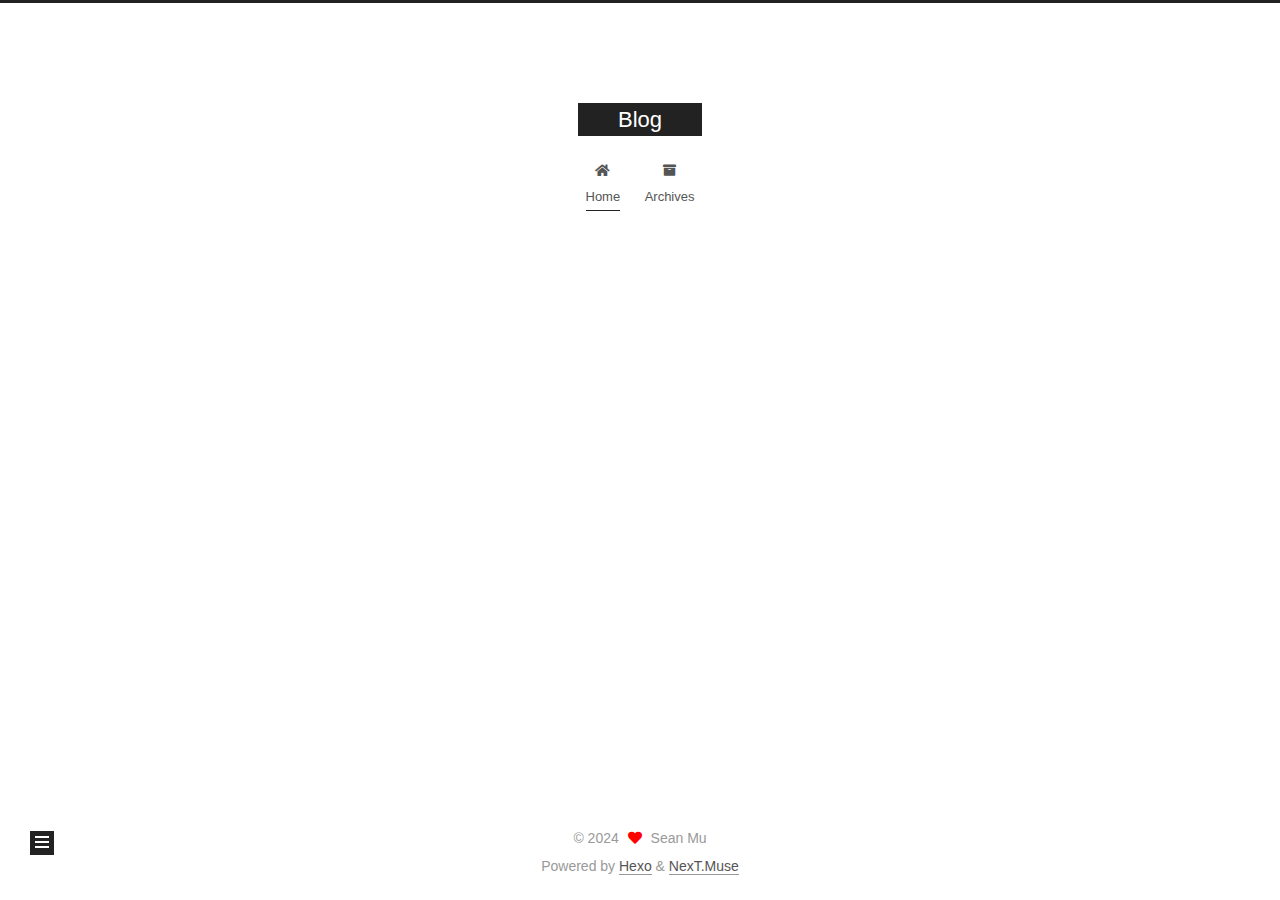
<file: index.html>
<!DOCTYPE html>
<html lang="en">
<head>
  <meta charset="UTF-8">
<meta name="viewport" content="width=device-width, initial-scale=1, maximum-scale=2">
<meta name="theme-color" content="#222">
<meta name="generator" content="Hexo 7.3.0">
  <link rel="apple-touch-icon" sizes="180x180" href="/images/apple-touch-icon-next.png">
  <link rel="icon" type="image/png" sizes="32x32" href="/images/favicon-32x32-next.png">
  <link rel="icon" type="image/png" sizes="16x16" href="/images/favicon-16x16-next.png">
  <link rel="mask-icon" href="/images/logo.svg" color="#222">

<link rel="stylesheet" href="/css/main.css">


<link rel="stylesheet" href="/lib/font-awesome/css/all.min.css">

<script id="hexo-configurations">
    var NexT = window.NexT || {};
    var CONFIG = {"hostname":"seanline.github.io","root":"/","scheme":"Muse","version":"7.8.0","exturl":false,"sidebar":{"position":"left","display":"post","padding":18,"offset":12,"onmobile":false},"copycode":{"enable":false,"show_result":false,"style":null},"back2top":{"enable":true,"sidebar":false,"scrollpercent":false},"bookmark":{"enable":false,"color":"#222","save":"auto"},"fancybox":false,"mediumzoom":false,"lazyload":false,"pangu":false,"comments":{"style":"tabs","active":null,"storage":true,"lazyload":false,"nav":null},"algolia":{"hits":{"per_page":10},"labels":{"input_placeholder":"Search for Posts","hits_empty":"We didn't find any results for the search: ${query}","hits_stats":"${hits} results found in ${time} ms"}},"localsearch":{"enable":false,"trigger":"auto","top_n_per_article":1,"unescape":false,"preload":false},"motion":{"enable":true,"async":false,"transition":{"post_block":"fadeIn","post_header":"slideDownIn","post_body":"slideDownIn","coll_header":"slideLeftIn","sidebar":"slideUpIn"}}};
  </script>

  <meta name="description" content="这里是主页的内容">
<meta property="og:type" content="website">
<meta property="og:title" content="Home">
<meta property="og:url" content="https://seanline.github.io/index.html">
<meta property="og:site_name" content="Blog">
<meta property="og:description" content="这里是主页的内容">
<meta property="og:locale" content="en_US">
<meta property="article:published_time" content="2024-11-07T07:02:55.145Z">
<meta property="article:modified_time" content="2024-11-07T06:33:08.356Z">
<meta property="article:author" content="Sean Mu">
<meta name="twitter:card" content="summary">

<link rel="canonical" href="https://seanline.github.io/">


<script id="page-configurations">
  // https://hexo.io/docs/variables.html
  CONFIG.page = {
    sidebar: "",
    isHome : false,
    isPost : false,
    lang   : 'en'
  };
</script>

  <title>Home | Blog
</title>
  






  <noscript>
  <style>
  .use-motion .brand,
  .use-motion .menu-item,
  .sidebar-inner,
  .use-motion .post-block,
  .use-motion .pagination,
  .use-motion .comments,
  .use-motion .post-header,
  .use-motion .post-body,
  .use-motion .collection-header { opacity: initial; }

  .use-motion .site-title,
  .use-motion .site-subtitle {
    opacity: initial;
    top: initial;
  }

  .use-motion .logo-line-before i { left: initial; }
  .use-motion .logo-line-after i { right: initial; }
  </style>
</noscript>

</head>

<body itemscope itemtype="http://schema.org/WebPage">
  <div class="container use-motion">
    <div class="headband"></div>

    <header class="header" itemscope itemtype="http://schema.org/WPHeader">
      <div class="header-inner"><div class="site-brand-container">
  <div class="site-nav-toggle">
    <div class="toggle" aria-label="Toggle navigation bar">
      <span class="toggle-line toggle-line-first"></span>
      <span class="toggle-line toggle-line-middle"></span>
      <span class="toggle-line toggle-line-last"></span>
    </div>
  </div>

  <div class="site-meta">

    <a href="/" class="brand" rel="start">
      <span class="logo-line-before"><i></i></span>
      <h1 class="site-title">Blog</h1>
      <span class="logo-line-after"><i></i></span>
    </a>
  </div>

  <div class="site-nav-right">
    <div class="toggle popup-trigger">
    </div>
  </div>
</div>




<nav class="site-nav">
  <ul id="menu" class="main-menu menu">
        <li class="menu-item menu-item-home">

    <a href="/" rel="section"><i class="fa fa-home fa-fw"></i>Home</a>

  </li>
        <li class="menu-item menu-item-archives">

    <a href="/archives/" rel="section"><i class="fa fa-archive fa-fw"></i>Archives</a>

  </li>
  </ul>
</nav>




</div>
    </header>

    
  <div class="back-to-top">
    <i class="fa fa-arrow-up"></i>
    <span>0%</span>
  </div>


    <main class="main">
      <div class="main-inner">
        <div class="content-wrap">
          
  
  

          <div class="content page posts-expand">
            

    
    
    
    <div class="post-block" lang="en">
      <header class="post-header">

<h1 class="post-title" itemprop="name headline">Home
</h1>

<div class="post-meta">
  

</div>

</header>

      
      
      
      <div class="post-body">
          <p>这里是主页的内容</p>

      </div>
      
      
      
    </div>
    

    
    
    


          </div>
          

<script>
  window.addEventListener('tabs:register', () => {
    let { activeClass } = CONFIG.comments;
    if (CONFIG.comments.storage) {
      activeClass = localStorage.getItem('comments_active') || activeClass;
    }
    if (activeClass) {
      let activeTab = document.querySelector(`a[href="#comment-${activeClass}"]`);
      if (activeTab) {
        activeTab.click();
      }
    }
  });
  if (CONFIG.comments.storage) {
    window.addEventListener('tabs:click', event => {
      if (!event.target.matches('.tabs-comment .tab-content .tab-pane')) return;
      let commentClass = event.target.classList[1];
      localStorage.setItem('comments_active', commentClass);
    });
  }
</script>

        </div>
          
  
  <div class="toggle sidebar-toggle">
    <span class="toggle-line toggle-line-first"></span>
    <span class="toggle-line toggle-line-middle"></span>
    <span class="toggle-line toggle-line-last"></span>
  </div>

  <aside class="sidebar">
    <div class="sidebar-inner">

      <ul class="sidebar-nav motion-element">
        <li class="sidebar-nav-toc">
          Table of Contents
        </li>
        <li class="sidebar-nav-overview">
          Overview
        </li>
      </ul>

      <!--noindex-->
      <div class="post-toc-wrap sidebar-panel">
      </div>
      <!--/noindex-->

      <div class="site-overview-wrap sidebar-panel">
        <div class="site-author motion-element" itemprop="author" itemscope itemtype="http://schema.org/Person">
  <p class="site-author-name" itemprop="name">Sean Mu</p>
  <div class="site-description" itemprop="description"></div>
</div>
<div class="site-state-wrap motion-element">
  <nav class="site-state">
      <div class="site-state-item site-state-posts">
          <a href="/archives/">
        
          <span class="site-state-item-count">2</span>
          <span class="site-state-item-name">posts</span>
        </a>
      </div>
  </nav>
</div>



      </div>

    </div>
  </aside>
  <div id="sidebar-dimmer"></div>


      </div>
    </main>

    <footer class="footer">
      <div class="footer-inner">
        

        

<div class="copyright">
  
  &copy; 
  <span itemprop="copyrightYear">2024</span>
  <span class="with-love">
    <i class="fa fa-heart"></i>
  </span>
  <span class="author" itemprop="copyrightHolder">Sean Mu</span>
</div>
  <div class="powered-by">Powered by <a href="https://hexo.io/" class="theme-link" rel="noopener" target="_blank">Hexo</a> & <a href="https://muse.theme-next.org/" class="theme-link" rel="noopener" target="_blank">NexT.Muse</a>
  </div>

        








      </div>
    </footer>
  </div>

  
  <script src="/lib/anime.min.js"></script>
  <script src="/lib/velocity/velocity.min.js"></script>
  <script src="/lib/velocity/velocity.ui.min.js"></script>

<script src="/js/utils.js"></script>

<script src="/js/motion.js"></script>


<script src="/js/schemes/muse.js"></script>


<script src="/js/next-boot.js"></script>




  















  

  

</body>
</html>
</file>
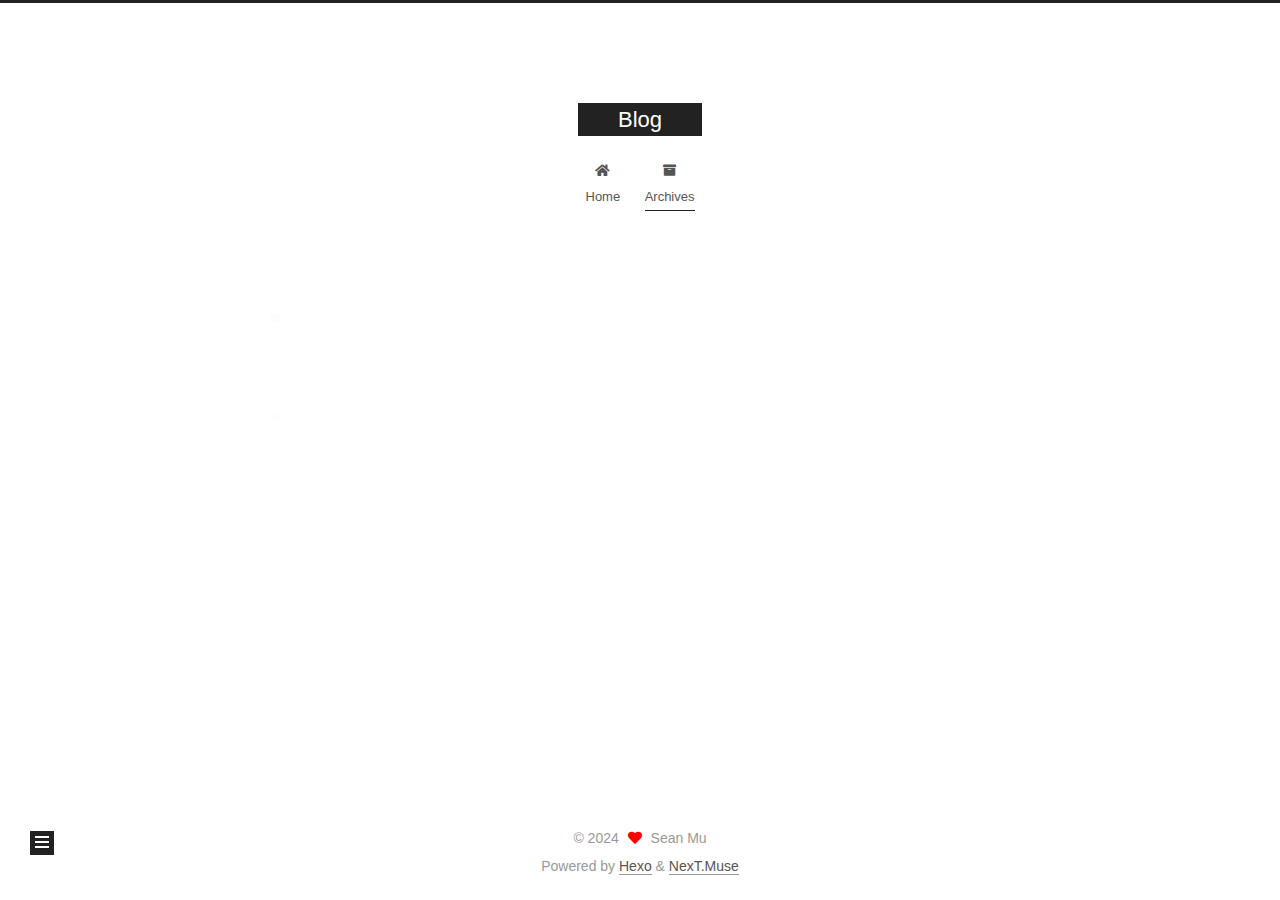
<file: archives/index.html>
<!DOCTYPE html>
<html lang="en">
<head>
  <meta charset="UTF-8">
<meta name="viewport" content="width=device-width, initial-scale=1, maximum-scale=2">
<meta name="theme-color" content="#222">
<meta name="generator" content="Hexo 7.3.0">
  <link rel="apple-touch-icon" sizes="180x180" href="/images/apple-touch-icon-next.png">
  <link rel="icon" type="image/png" sizes="32x32" href="/images/favicon-32x32-next.png">
  <link rel="icon" type="image/png" sizes="16x16" href="/images/favicon-16x16-next.png">
  <link rel="mask-icon" href="/images/logo.svg" color="#222">

<link rel="stylesheet" href="/css/main.css">


<link rel="stylesheet" href="/lib/font-awesome/css/all.min.css">

<script id="hexo-configurations">
    var NexT = window.NexT || {};
    var CONFIG = {"hostname":"seanline.github.io","root":"/","scheme":"Muse","version":"7.8.0","exturl":false,"sidebar":{"position":"left","display":"post","padding":18,"offset":12,"onmobile":false},"copycode":{"enable":false,"show_result":false,"style":null},"back2top":{"enable":true,"sidebar":false,"scrollpercent":false},"bookmark":{"enable":false,"color":"#222","save":"auto"},"fancybox":false,"mediumzoom":false,"lazyload":false,"pangu":false,"comments":{"style":"tabs","active":null,"storage":true,"lazyload":false,"nav":null},"algolia":{"hits":{"per_page":10},"labels":{"input_placeholder":"Search for Posts","hits_empty":"We didn't find any results for the search: ${query}","hits_stats":"${hits} results found in ${time} ms"}},"localsearch":{"enable":false,"trigger":"auto","top_n_per_article":1,"unescape":false,"preload":false},"motion":{"enable":true,"async":false,"transition":{"post_block":"fadeIn","post_header":"slideDownIn","post_body":"slideDownIn","coll_header":"slideLeftIn","sidebar":"slideUpIn"}}};
  </script>

  <meta property="og:type" content="website">
<meta property="og:title" content="Blog">
<meta property="og:url" content="https://seanline.github.io/archives/index.html">
<meta property="og:site_name" content="Blog">
<meta property="og:locale" content="en_US">
<meta property="article:author" content="Sean Mu">
<meta name="twitter:card" content="summary">

<link rel="canonical" href="https://seanline.github.io/archives/">


<script id="page-configurations">
  // https://hexo.io/docs/variables.html
  CONFIG.page = {
    sidebar: "",
    isHome : false,
    isPost : false,
    lang   : 'en'
  };
</script>

  <title>Archive | Blog</title>
  






  <noscript>
  <style>
  .use-motion .brand,
  .use-motion .menu-item,
  .sidebar-inner,
  .use-motion .post-block,
  .use-motion .pagination,
  .use-motion .comments,
  .use-motion .post-header,
  .use-motion .post-body,
  .use-motion .collection-header { opacity: initial; }

  .use-motion .site-title,
  .use-motion .site-subtitle {
    opacity: initial;
    top: initial;
  }

  .use-motion .logo-line-before i { left: initial; }
  .use-motion .logo-line-after i { right: initial; }
  </style>
</noscript>

</head>

<body itemscope itemtype="http://schema.org/WebPage">
  <div class="container use-motion">
    <div class="headband"></div>

    <header class="header" itemscope itemtype="http://schema.org/WPHeader">
      <div class="header-inner"><div class="site-brand-container">
  <div class="site-nav-toggle">
    <div class="toggle" aria-label="Toggle navigation bar">
      <span class="toggle-line toggle-line-first"></span>
      <span class="toggle-line toggle-line-middle"></span>
      <span class="toggle-line toggle-line-last"></span>
    </div>
  </div>

  <div class="site-meta">

    <a href="/" class="brand" rel="start">
      <span class="logo-line-before"><i></i></span>
      <h1 class="site-title">Blog</h1>
      <span class="logo-line-after"><i></i></span>
    </a>
  </div>

  <div class="site-nav-right">
    <div class="toggle popup-trigger">
    </div>
  </div>
</div>




<nav class="site-nav">
  <ul id="menu" class="main-menu menu">
        <li class="menu-item menu-item-home">

    <a href="/" rel="section"><i class="fa fa-home fa-fw"></i>Home</a>

  </li>
        <li class="menu-item menu-item-archives">

    <a href="/archives/" rel="section"><i class="fa fa-archive fa-fw"></i>Archives</a>

  </li>
  </ul>
</nav>




</div>
    </header>

    
  <div class="back-to-top">
    <i class="fa fa-arrow-up"></i>
    <span>0%</span>
  </div>


    <main class="main">
      <div class="main-inner">
        <div class="content-wrap">
          

          <div class="content archive">
            

  
  
  
  <div class="post-block">
    <div class="posts-collapse">
      <div class="collection-title">
        <span class="collection-header">Um..! 2 posts in total. Keep on posting.</span>
      </div>

      
    <div class="collection-year">
      <span class="collection-header">2024</span>
    </div>

  <article itemscope itemtype="http://schema.org/Article">
    <header class="post-header">

      <div class="post-meta">
        <time itemprop="dateCreated"
              datetime="2024-11-07T14:24:02+08:00"
              content="2024-11-07">
          11-07
        </time>
      </div>

      <div class="post-title">
          <a class="post-title-link" href="/2024/11/07/enter1/" itemprop="url">
            <span itemprop="name">enter1</span>
          </a>
      </div>

    </header>
  </article>

  <article itemscope itemtype="http://schema.org/Article">
    <header class="post-header">

      <div class="post-meta">
        <time itemprop="dateCreated"
              datetime="2024-11-07T13:49:23+08:00"
              content="2024-11-07">
          11-07
        </time>
      </div>

      <div class="post-title">
          <a class="post-title-link" href="/2024/11/07/hello-world/" itemprop="url">
            <span itemprop="name">Hello World1</span>
          </a>
      </div>

    </header>
  </article>


    </div>
  </div>
  
  
  

  



          </div>
          

<script>
  window.addEventListener('tabs:register', () => {
    let { activeClass } = CONFIG.comments;
    if (CONFIG.comments.storage) {
      activeClass = localStorage.getItem('comments_active') || activeClass;
    }
    if (activeClass) {
      let activeTab = document.querySelector(`a[href="#comment-${activeClass}"]`);
      if (activeTab) {
        activeTab.click();
      }
    }
  });
  if (CONFIG.comments.storage) {
    window.addEventListener('tabs:click', event => {
      if (!event.target.matches('.tabs-comment .tab-content .tab-pane')) return;
      let commentClass = event.target.classList[1];
      localStorage.setItem('comments_active', commentClass);
    });
  }
</script>

        </div>
          
  
  <div class="toggle sidebar-toggle">
    <span class="toggle-line toggle-line-first"></span>
    <span class="toggle-line toggle-line-middle"></span>
    <span class="toggle-line toggle-line-last"></span>
  </div>

  <aside class="sidebar">
    <div class="sidebar-inner">

      <ul class="sidebar-nav motion-element">
        <li class="sidebar-nav-toc">
          Table of Contents
        </li>
        <li class="sidebar-nav-overview">
          Overview
        </li>
      </ul>

      <!--noindex-->
      <div class="post-toc-wrap sidebar-panel">
      </div>
      <!--/noindex-->

      <div class="site-overview-wrap sidebar-panel">
        <div class="site-author motion-element" itemprop="author" itemscope itemtype="http://schema.org/Person">
  <p class="site-author-name" itemprop="name">Sean Mu</p>
  <div class="site-description" itemprop="description"></div>
</div>
<div class="site-state-wrap motion-element">
  <nav class="site-state">
      <div class="site-state-item site-state-posts">
          <a href="/archives/">
        
          <span class="site-state-item-count">2</span>
          <span class="site-state-item-name">posts</span>
        </a>
      </div>
  </nav>
</div>



      </div>

    </div>
  </aside>
  <div id="sidebar-dimmer"></div>


      </div>
    </main>

    <footer class="footer">
      <div class="footer-inner">
        

        

<div class="copyright">
  
  &copy; 
  <span itemprop="copyrightYear">2024</span>
  <span class="with-love">
    <i class="fa fa-heart"></i>
  </span>
  <span class="author" itemprop="copyrightHolder">Sean Mu</span>
</div>
  <div class="powered-by">Powered by <a href="https://hexo.io/" class="theme-link" rel="noopener" target="_blank">Hexo</a> & <a href="https://muse.theme-next.org/" class="theme-link" rel="noopener" target="_blank">NexT.Muse</a>
  </div>

        








      </div>
    </footer>
  </div>

  
  <script src="/lib/anime.min.js"></script>
  <script src="/lib/velocity/velocity.min.js"></script>
  <script src="/lib/velocity/velocity.ui.min.js"></script>

<script src="/js/utils.js"></script>

<script src="/js/motion.js"></script>


<script src="/js/schemes/muse.js"></script>


<script src="/js/next-boot.js"></script>




  















  

  

</body>
</html>
</file>
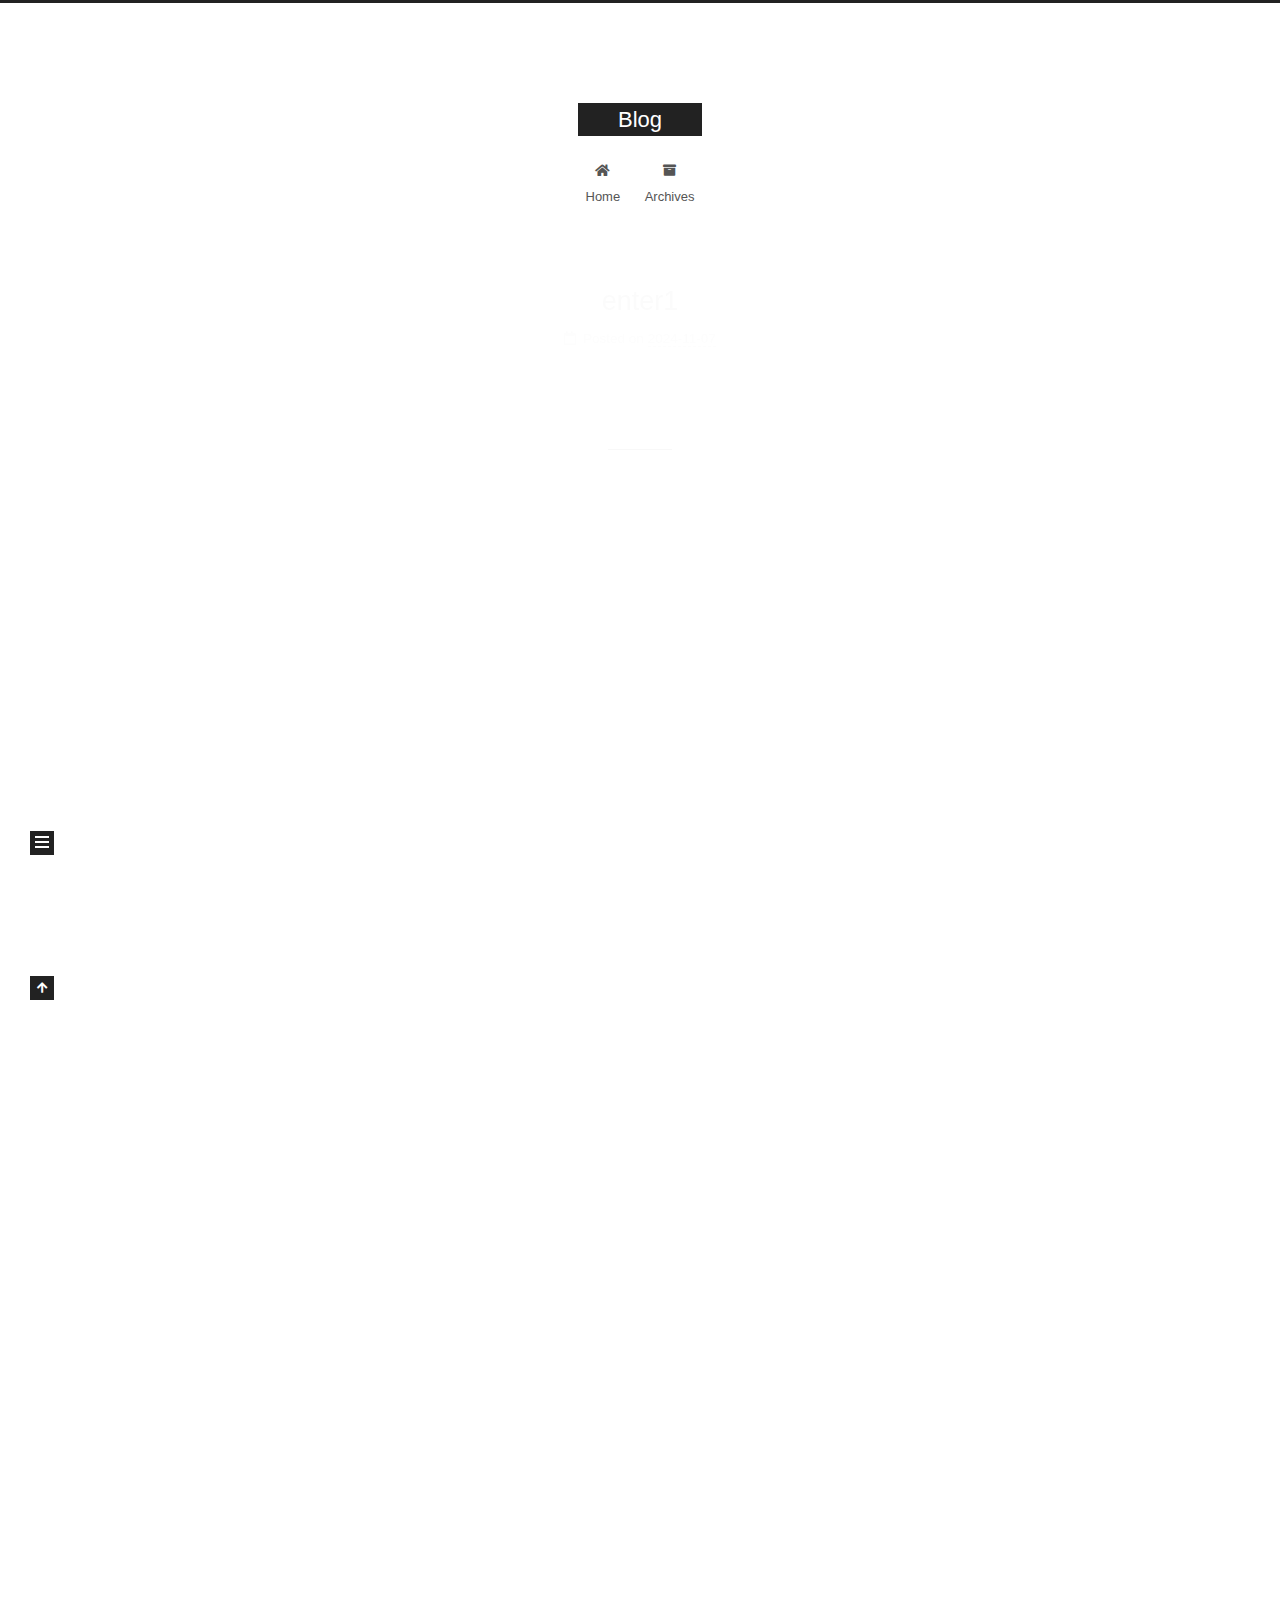
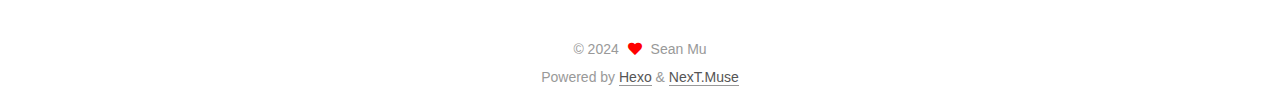
<file: blog/index.html>
<!DOCTYPE html>
<html lang="en">
<head>
  <meta charset="UTF-8">
<meta name="viewport" content="width=device-width, initial-scale=1, maximum-scale=2">
<meta name="theme-color" content="#222">
<meta name="generator" content="Hexo 7.3.0">
  <link rel="apple-touch-icon" sizes="180x180" href="/images/apple-touch-icon-next.png">
  <link rel="icon" type="image/png" sizes="32x32" href="/images/favicon-32x32-next.png">
  <link rel="icon" type="image/png" sizes="16x16" href="/images/favicon-16x16-next.png">
  <link rel="mask-icon" href="/images/logo.svg" color="#222">

<link rel="stylesheet" href="/css/main.css">


<link rel="stylesheet" href="/lib/font-awesome/css/all.min.css">

<script id="hexo-configurations">
    var NexT = window.NexT || {};
    var CONFIG = {"hostname":"seanline.github.io","root":"/","scheme":"Muse","version":"7.8.0","exturl":false,"sidebar":{"position":"left","display":"post","padding":18,"offset":12,"onmobile":false},"copycode":{"enable":false,"show_result":false,"style":null},"back2top":{"enable":true,"sidebar":false,"scrollpercent":false},"bookmark":{"enable":false,"color":"#222","save":"auto"},"fancybox":false,"mediumzoom":false,"lazyload":false,"pangu":false,"comments":{"style":"tabs","active":null,"storage":true,"lazyload":false,"nav":null},"algolia":{"hits":{"per_page":10},"labels":{"input_placeholder":"Search for Posts","hits_empty":"We didn't find any results for the search: ${query}","hits_stats":"${hits} results found in ${time} ms"}},"localsearch":{"enable":false,"trigger":"auto","top_n_per_article":1,"unescape":false,"preload":false},"motion":{"enable":true,"async":false,"transition":{"post_block":"fadeIn","post_header":"slideDownIn","post_body":"slideDownIn","coll_header":"slideLeftIn","sidebar":"slideUpIn"}}};
  </script>

  <meta property="og:type" content="website">
<meta property="og:title" content="Blog">
<meta property="og:url" content="https://seanline.github.io/blog/index.html">
<meta property="og:site_name" content="Blog">
<meta property="og:locale" content="en_US">
<meta property="article:author" content="Sean Mu">
<meta name="twitter:card" content="summary">

<link rel="canonical" href="https://seanline.github.io/blog/">


<script id="page-configurations">
  // https://hexo.io/docs/variables.html
  CONFIG.page = {
    sidebar: "",
    isHome : true,
    isPost : false,
    lang   : 'en'
  };
</script>

  <title>Blog</title>
  






  <noscript>
  <style>
  .use-motion .brand,
  .use-motion .menu-item,
  .sidebar-inner,
  .use-motion .post-block,
  .use-motion .pagination,
  .use-motion .comments,
  .use-motion .post-header,
  .use-motion .post-body,
  .use-motion .collection-header { opacity: initial; }

  .use-motion .site-title,
  .use-motion .site-subtitle {
    opacity: initial;
    top: initial;
  }

  .use-motion .logo-line-before i { left: initial; }
  .use-motion .logo-line-after i { right: initial; }
  </style>
</noscript>

</head>

<body itemscope itemtype="http://schema.org/WebPage">
  <div class="container use-motion">
    <div class="headband"></div>

    <header class="header" itemscope itemtype="http://schema.org/WPHeader">
      <div class="header-inner"><div class="site-brand-container">
  <div class="site-nav-toggle">
    <div class="toggle" aria-label="Toggle navigation bar">
      <span class="toggle-line toggle-line-first"></span>
      <span class="toggle-line toggle-line-middle"></span>
      <span class="toggle-line toggle-line-last"></span>
    </div>
  </div>

  <div class="site-meta">

    <a href="/" class="brand" rel="start">
      <span class="logo-line-before"><i></i></span>
      <h1 class="site-title">Blog</h1>
      <span class="logo-line-after"><i></i></span>
    </a>
  </div>

  <div class="site-nav-right">
    <div class="toggle popup-trigger">
    </div>
  </div>
</div>




<nav class="site-nav">
  <ul id="menu" class="main-menu menu">
        <li class="menu-item menu-item-home">

    <a href="/" rel="section"><i class="fa fa-home fa-fw"></i>Home</a>

  </li>
        <li class="menu-item menu-item-archives">

    <a href="/archives/" rel="section"><i class="fa fa-archive fa-fw"></i>Archives</a>

  </li>
  </ul>
</nav>




</div>
    </header>

    
  <div class="back-to-top">
    <i class="fa fa-arrow-up"></i>
    <span>0%</span>
  </div>


    <main class="main">
      <div class="main-inner">
        <div class="content-wrap">
          

          <div class="content index posts-expand">
            
      
  
  
  <article itemscope itemtype="http://schema.org/Article" class="post-block" lang="en">
    <link itemprop="mainEntityOfPage" href="https://seanline.github.io/2024/11/07/enter1/">

    <span hidden itemprop="author" itemscope itemtype="http://schema.org/Person">
      <meta itemprop="image" content="/images/avatar.gif">
      <meta itemprop="name" content="Sean Mu">
      <meta itemprop="description" content="">
    </span>

    <span hidden itemprop="publisher" itemscope itemtype="http://schema.org/Organization">
      <meta itemprop="name" content="Blog">
    </span>
      <header class="post-header">
        <h2 class="post-title" itemprop="name headline">
          
            <a href="/2024/11/07/enter1/" class="post-title-link" itemprop="url">enter1</a>
        </h2>

        <div class="post-meta">
            <span class="post-meta-item">
              <span class="post-meta-item-icon">
                <i class="far fa-calendar"></i>
              </span>
              <span class="post-meta-item-text">Posted on</span>
              

              <time title="Created: 2024-11-07 14:24:02 / Modified: 14:24:08" itemprop="dateCreated datePublished" datetime="2024-11-07T14:24:02+08:00">2024-11-07</time>
            </span>

          

        </div>
      </header>

    
    
    
    <div class="post-body" itemprop="articleBody">

      
          
      
    </div>

    
    
    
      <footer class="post-footer">
        <div class="post-eof"></div>
      </footer>
  </article>
  
  
  

      
  
  
  <article itemscope itemtype="http://schema.org/Article" class="post-block" lang="en">
    <link itemprop="mainEntityOfPage" href="https://seanline.github.io/2024/11/07/hello-world/">

    <span hidden itemprop="author" itemscope itemtype="http://schema.org/Person">
      <meta itemprop="image" content="/images/avatar.gif">
      <meta itemprop="name" content="Sean Mu">
      <meta itemprop="description" content="">
    </span>

    <span hidden itemprop="publisher" itemscope itemtype="http://schema.org/Organization">
      <meta itemprop="name" content="Blog">
    </span>
      <header class="post-header">
        <h2 class="post-title" itemprop="name headline">
          
            <a href="/2024/11/07/hello-world/" class="post-title-link" itemprop="url">Hello World1</a>
        </h2>

        <div class="post-meta">
            <span class="post-meta-item">
              <span class="post-meta-item-icon">
                <i class="far fa-calendar"></i>
              </span>
              <span class="post-meta-item-text">Posted on</span>
              

              <time title="Created: 2024-11-07 13:49:23 / Modified: 14:05:03" itemprop="dateCreated datePublished" datetime="2024-11-07T13:49:23+08:00">2024-11-07</time>
            </span>

          

        </div>
      </header>

    
    
    
    <div class="post-body" itemprop="articleBody">

      
          <p>Welcome to <a target="_blank" rel="noopener" href="https://hexo.io/">Hexo</a>! This is your very first post. Check <a target="_blank" rel="noopener" href="https://hexo.io/docs/">documentation</a> for more info. If you get any problems when using Hexo, you can find the answer in <a target="_blank" rel="noopener" href="https://hexo.io/docs/troubleshooting.html">troubleshooting</a> or you can ask me on <a target="_blank" rel="noopener" href="https://github.com/hexojs/hexo/issues">GitHub</a>.</p>
<h2 id="Quick-Start"><a href="#Quick-Start" class="headerlink" title="Quick Start"></a>Quick Start</h2><h3 id="Create-a-new-post"><a href="#Create-a-new-post" class="headerlink" title="Create a new post"></a>Create a new post</h3><figure class="highlight bash"><table><tr><td class="gutter"><pre><span class="line">1</span><br></pre></td><td class="code"><pre><span class="line">$ hexo new <span class="string">&quot;My New Post&quot;</span></span><br></pre></td></tr></table></figure>

<p>More info: <a target="_blank" rel="noopener" href="https://hexo.io/docs/writing.html">Writing</a></p>
<h3 id="Run-server"><a href="#Run-server" class="headerlink" title="Run server"></a>Run server</h3><figure class="highlight bash"><table><tr><td class="gutter"><pre><span class="line">1</span><br></pre></td><td class="code"><pre><span class="line">$ hexo server</span><br></pre></td></tr></table></figure>

<p>More info: <a target="_blank" rel="noopener" href="https://hexo.io/docs/server.html">Server</a></p>
<h3 id="Generate-static-files"><a href="#Generate-static-files" class="headerlink" title="Generate static files"></a>Generate static files</h3><figure class="highlight bash"><table><tr><td class="gutter"><pre><span class="line">1</span><br></pre></td><td class="code"><pre><span class="line">$ hexo generate</span><br></pre></td></tr></table></figure>

<p>More info: <a target="_blank" rel="noopener" href="https://hexo.io/docs/generating.html">Generating</a></p>
<h3 id="Deploy-to-remote-sites"><a href="#Deploy-to-remote-sites" class="headerlink" title="Deploy to remote sites"></a>Deploy to remote sites</h3><figure class="highlight bash"><table><tr><td class="gutter"><pre><span class="line">1</span><br></pre></td><td class="code"><pre><span class="line">$ hexo deploy</span><br></pre></td></tr></table></figure>

<p>More info: <a target="_blank" rel="noopener" href="https://hexo.io/docs/one-command-deployment.html">Deployment</a></p>

      
    </div>

    
    
    
      <footer class="post-footer">
        <div class="post-eof"></div>
      </footer>
  </article>
  
  
  


  



          </div>
          

<script>
  window.addEventListener('tabs:register', () => {
    let { activeClass } = CONFIG.comments;
    if (CONFIG.comments.storage) {
      activeClass = localStorage.getItem('comments_active') || activeClass;
    }
    if (activeClass) {
      let activeTab = document.querySelector(`a[href="#comment-${activeClass}"]`);
      if (activeTab) {
        activeTab.click();
      }
    }
  });
  if (CONFIG.comments.storage) {
    window.addEventListener('tabs:click', event => {
      if (!event.target.matches('.tabs-comment .tab-content .tab-pane')) return;
      let commentClass = event.target.classList[1];
      localStorage.setItem('comments_active', commentClass);
    });
  }
</script>

        </div>
          
  
  <div class="toggle sidebar-toggle">
    <span class="toggle-line toggle-line-first"></span>
    <span class="toggle-line toggle-line-middle"></span>
    <span class="toggle-line toggle-line-last"></span>
  </div>

  <aside class="sidebar">
    <div class="sidebar-inner">

      <ul class="sidebar-nav motion-element">
        <li class="sidebar-nav-toc">
          Table of Contents
        </li>
        <li class="sidebar-nav-overview">
          Overview
        </li>
      </ul>

      <!--noindex-->
      <div class="post-toc-wrap sidebar-panel">
      </div>
      <!--/noindex-->

      <div class="site-overview-wrap sidebar-panel">
        <div class="site-author motion-element" itemprop="author" itemscope itemtype="http://schema.org/Person">
  <p class="site-author-name" itemprop="name">Sean Mu</p>
  <div class="site-description" itemprop="description"></div>
</div>
<div class="site-state-wrap motion-element">
  <nav class="site-state">
      <div class="site-state-item site-state-posts">
          <a href="/archives/">
        
          <span class="site-state-item-count">2</span>
          <span class="site-state-item-name">posts</span>
        </a>
      </div>
  </nav>
</div>



      </div>

    </div>
  </aside>
  <div id="sidebar-dimmer"></div>


      </div>
    </main>

    <footer class="footer">
      <div class="footer-inner">
        

        

<div class="copyright">
  
  &copy; 
  <span itemprop="copyrightYear">2024</span>
  <span class="with-love">
    <i class="fa fa-heart"></i>
  </span>
  <span class="author" itemprop="copyrightHolder">Sean Mu</span>
</div>
  <div class="powered-by">Powered by <a href="https://hexo.io/" class="theme-link" rel="noopener" target="_blank">Hexo</a> & <a href="https://muse.theme-next.org/" class="theme-link" rel="noopener" target="_blank">NexT.Muse</a>
  </div>

        








      </div>
    </footer>
  </div>

  
  <script src="/lib/anime.min.js"></script>
  <script src="/lib/velocity/velocity.min.js"></script>
  <script src="/lib/velocity/velocity.ui.min.js"></script>

<script src="/js/utils.js"></script>

<script src="/js/motion.js"></script>


<script src="/js/schemes/muse.js"></script>


<script src="/js/next-boot.js"></script>




  















  

  

</body>
</html>
</file>
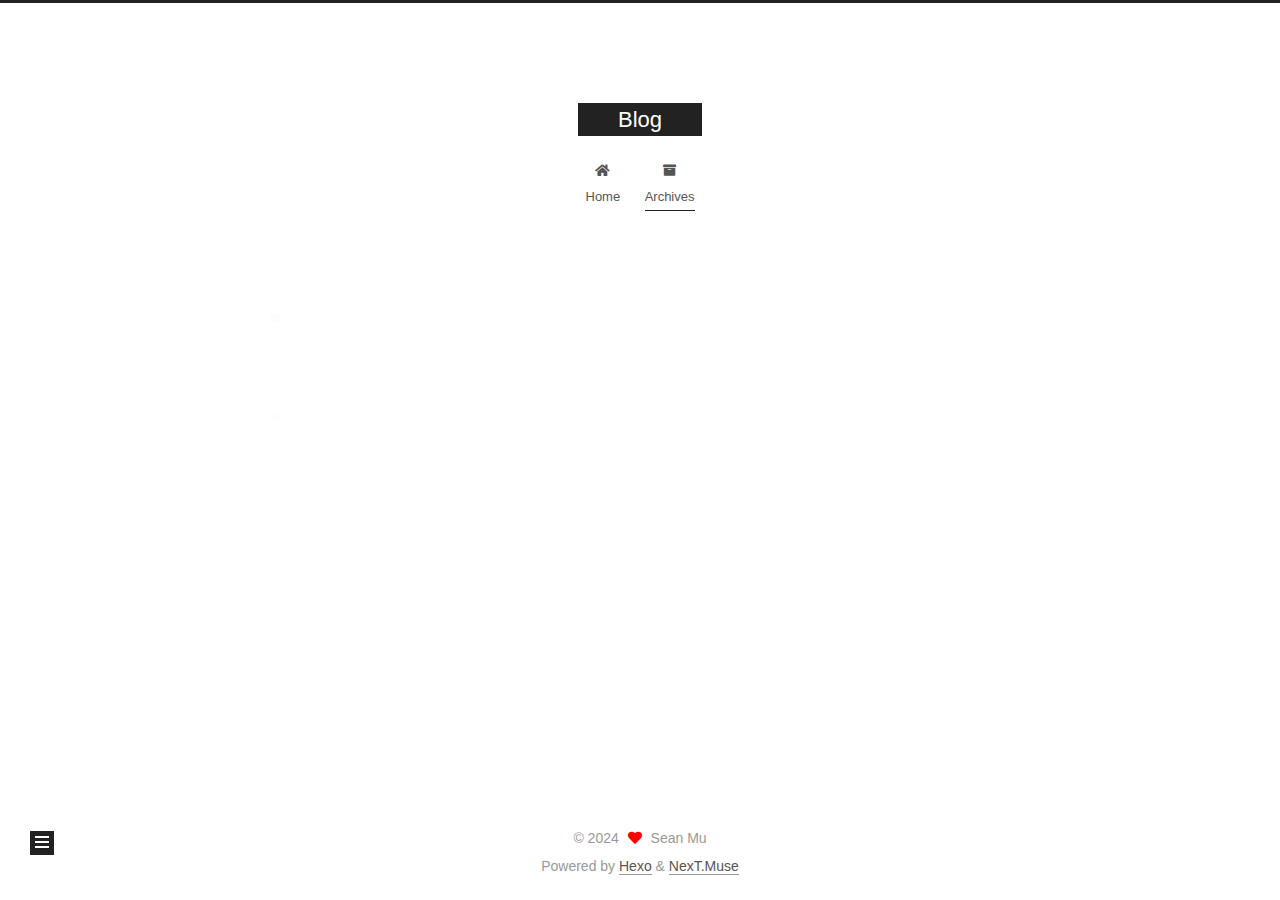
<file: archives/2024/index.html>
<!DOCTYPE html>
<html lang="en">
<head>
  <meta charset="UTF-8">
<meta name="viewport" content="width=device-width, initial-scale=1, maximum-scale=2">
<meta name="theme-color" content="#222">
<meta name="generator" content="Hexo 7.3.0">
  <link rel="apple-touch-icon" sizes="180x180" href="/images/apple-touch-icon-next.png">
  <link rel="icon" type="image/png" sizes="32x32" href="/images/favicon-32x32-next.png">
  <link rel="icon" type="image/png" sizes="16x16" href="/images/favicon-16x16-next.png">
  <link rel="mask-icon" href="/images/logo.svg" color="#222">

<link rel="stylesheet" href="/css/main.css">


<link rel="stylesheet" href="/lib/font-awesome/css/all.min.css">

<script id="hexo-configurations">
    var NexT = window.NexT || {};
    var CONFIG = {"hostname":"seanline.github.io","root":"/","scheme":"Muse","version":"7.8.0","exturl":false,"sidebar":{"position":"left","display":"post","padding":18,"offset":12,"onmobile":false},"copycode":{"enable":false,"show_result":false,"style":null},"back2top":{"enable":true,"sidebar":false,"scrollpercent":false},"bookmark":{"enable":false,"color":"#222","save":"auto"},"fancybox":false,"mediumzoom":false,"lazyload":false,"pangu":false,"comments":{"style":"tabs","active":null,"storage":true,"lazyload":false,"nav":null},"algolia":{"hits":{"per_page":10},"labels":{"input_placeholder":"Search for Posts","hits_empty":"We didn't find any results for the search: ${query}","hits_stats":"${hits} results found in ${time} ms"}},"localsearch":{"enable":false,"trigger":"auto","top_n_per_article":1,"unescape":false,"preload":false},"motion":{"enable":true,"async":false,"transition":{"post_block":"fadeIn","post_header":"slideDownIn","post_body":"slideDownIn","coll_header":"slideLeftIn","sidebar":"slideUpIn"}}};
  </script>

  <meta property="og:type" content="website">
<meta property="og:title" content="Blog">
<meta property="og:url" content="https://seanline.github.io/archives/2024/index.html">
<meta property="og:site_name" content="Blog">
<meta property="og:locale" content="en_US">
<meta property="article:author" content="Sean Mu">
<meta name="twitter:card" content="summary">

<link rel="canonical" href="https://seanline.github.io/archives/2024/">


<script id="page-configurations">
  // https://hexo.io/docs/variables.html
  CONFIG.page = {
    sidebar: "",
    isHome : false,
    isPost : false,
    lang   : 'en'
  };
</script>

  <title>Archive | Blog</title>
  






  <noscript>
  <style>
  .use-motion .brand,
  .use-motion .menu-item,
  .sidebar-inner,
  .use-motion .post-block,
  .use-motion .pagination,
  .use-motion .comments,
  .use-motion .post-header,
  .use-motion .post-body,
  .use-motion .collection-header { opacity: initial; }

  .use-motion .site-title,
  .use-motion .site-subtitle {
    opacity: initial;
    top: initial;
  }

  .use-motion .logo-line-before i { left: initial; }
  .use-motion .logo-line-after i { right: initial; }
  </style>
</noscript>

</head>

<body itemscope itemtype="http://schema.org/WebPage">
  <div class="container use-motion">
    <div class="headband"></div>

    <header class="header" itemscope itemtype="http://schema.org/WPHeader">
      <div class="header-inner"><div class="site-brand-container">
  <div class="site-nav-toggle">
    <div class="toggle" aria-label="Toggle navigation bar">
      <span class="toggle-line toggle-line-first"></span>
      <span class="toggle-line toggle-line-middle"></span>
      <span class="toggle-line toggle-line-last"></span>
    </div>
  </div>

  <div class="site-meta">

    <a href="/" class="brand" rel="start">
      <span class="logo-line-before"><i></i></span>
      <h1 class="site-title">Blog</h1>
      <span class="logo-line-after"><i></i></span>
    </a>
  </div>

  <div class="site-nav-right">
    <div class="toggle popup-trigger">
    </div>
  </div>
</div>




<nav class="site-nav">
  <ul id="menu" class="main-menu menu">
        <li class="menu-item menu-item-home">

    <a href="/" rel="section"><i class="fa fa-home fa-fw"></i>Home</a>

  </li>
        <li class="menu-item menu-item-archives">

    <a href="/archives/" rel="section"><i class="fa fa-archive fa-fw"></i>Archives</a>

  </li>
  </ul>
</nav>




</div>
    </header>

    
  <div class="back-to-top">
    <i class="fa fa-arrow-up"></i>
    <span>0%</span>
  </div>


    <main class="main">
      <div class="main-inner">
        <div class="content-wrap">
          

          <div class="content archive">
            

  
  
  
  <div class="post-block">
    <div class="posts-collapse">
      <div class="collection-title">
        <span class="collection-header">Um..! 2 posts in total. Keep on posting.</span>
      </div>

      
    <div class="collection-year">
      <span class="collection-header">2024</span>
    </div>

  <article itemscope itemtype="http://schema.org/Article">
    <header class="post-header">

      <div class="post-meta">
        <time itemprop="dateCreated"
              datetime="2024-11-07T14:24:02+08:00"
              content="2024-11-07">
          11-07
        </time>
      </div>

      <div class="post-title">
          <a class="post-title-link" href="/2024/11/07/enter1/" itemprop="url">
            <span itemprop="name">enter1</span>
          </a>
      </div>

    </header>
  </article>

  <article itemscope itemtype="http://schema.org/Article">
    <header class="post-header">

      <div class="post-meta">
        <time itemprop="dateCreated"
              datetime="2024-11-07T13:49:23+08:00"
              content="2024-11-07">
          11-07
        </time>
      </div>

      <div class="post-title">
          <a class="post-title-link" href="/2024/11/07/hello-world/" itemprop="url">
            <span itemprop="name">Hello World1</span>
          </a>
      </div>

    </header>
  </article>


    </div>
  </div>
  
  
  

  



          </div>
          

<script>
  window.addEventListener('tabs:register', () => {
    let { activeClass } = CONFIG.comments;
    if (CONFIG.comments.storage) {
      activeClass = localStorage.getItem('comments_active') || activeClass;
    }
    if (activeClass) {
      let activeTab = document.querySelector(`a[href="#comment-${activeClass}"]`);
      if (activeTab) {
        activeTab.click();
      }
    }
  });
  if (CONFIG.comments.storage) {
    window.addEventListener('tabs:click', event => {
      if (!event.target.matches('.tabs-comment .tab-content .tab-pane')) return;
      let commentClass = event.target.classList[1];
      localStorage.setItem('comments_active', commentClass);
    });
  }
</script>

        </div>
          
  
  <div class="toggle sidebar-toggle">
    <span class="toggle-line toggle-line-first"></span>
    <span class="toggle-line toggle-line-middle"></span>
    <span class="toggle-line toggle-line-last"></span>
  </div>

  <aside class="sidebar">
    <div class="sidebar-inner">

      <ul class="sidebar-nav motion-element">
        <li class="sidebar-nav-toc">
          Table of Contents
        </li>
        <li class="sidebar-nav-overview">
          Overview
        </li>
      </ul>

      <!--noindex-->
      <div class="post-toc-wrap sidebar-panel">
      </div>
      <!--/noindex-->

      <div class="site-overview-wrap sidebar-panel">
        <div class="site-author motion-element" itemprop="author" itemscope itemtype="http://schema.org/Person">
  <p class="site-author-name" itemprop="name">Sean Mu</p>
  <div class="site-description" itemprop="description"></div>
</div>
<div class="site-state-wrap motion-element">
  <nav class="site-state">
      <div class="site-state-item site-state-posts">
          <a href="/archives/">
        
          <span class="site-state-item-count">2</span>
          <span class="site-state-item-name">posts</span>
        </a>
      </div>
  </nav>
</div>



      </div>

    </div>
  </aside>
  <div id="sidebar-dimmer"></div>


      </div>
    </main>

    <footer class="footer">
      <div class="footer-inner">
        

        

<div class="copyright">
  
  &copy; 
  <span itemprop="copyrightYear">2024</span>
  <span class="with-love">
    <i class="fa fa-heart"></i>
  </span>
  <span class="author" itemprop="copyrightHolder">Sean Mu</span>
</div>
  <div class="powered-by">Powered by <a href="https://hexo.io/" class="theme-link" rel="noopener" target="_blank">Hexo</a> & <a href="https://muse.theme-next.org/" class="theme-link" rel="noopener" target="_blank">NexT.Muse</a>
  </div>

        








      </div>
    </footer>
  </div>

  
  <script src="/lib/anime.min.js"></script>
  <script src="/lib/velocity/velocity.min.js"></script>
  <script src="/lib/velocity/velocity.ui.min.js"></script>

<script src="/js/utils.js"></script>

<script src="/js/motion.js"></script>


<script src="/js/schemes/muse.js"></script>


<script src="/js/next-boot.js"></script>




  















  

  

</body>
</html>
</file>
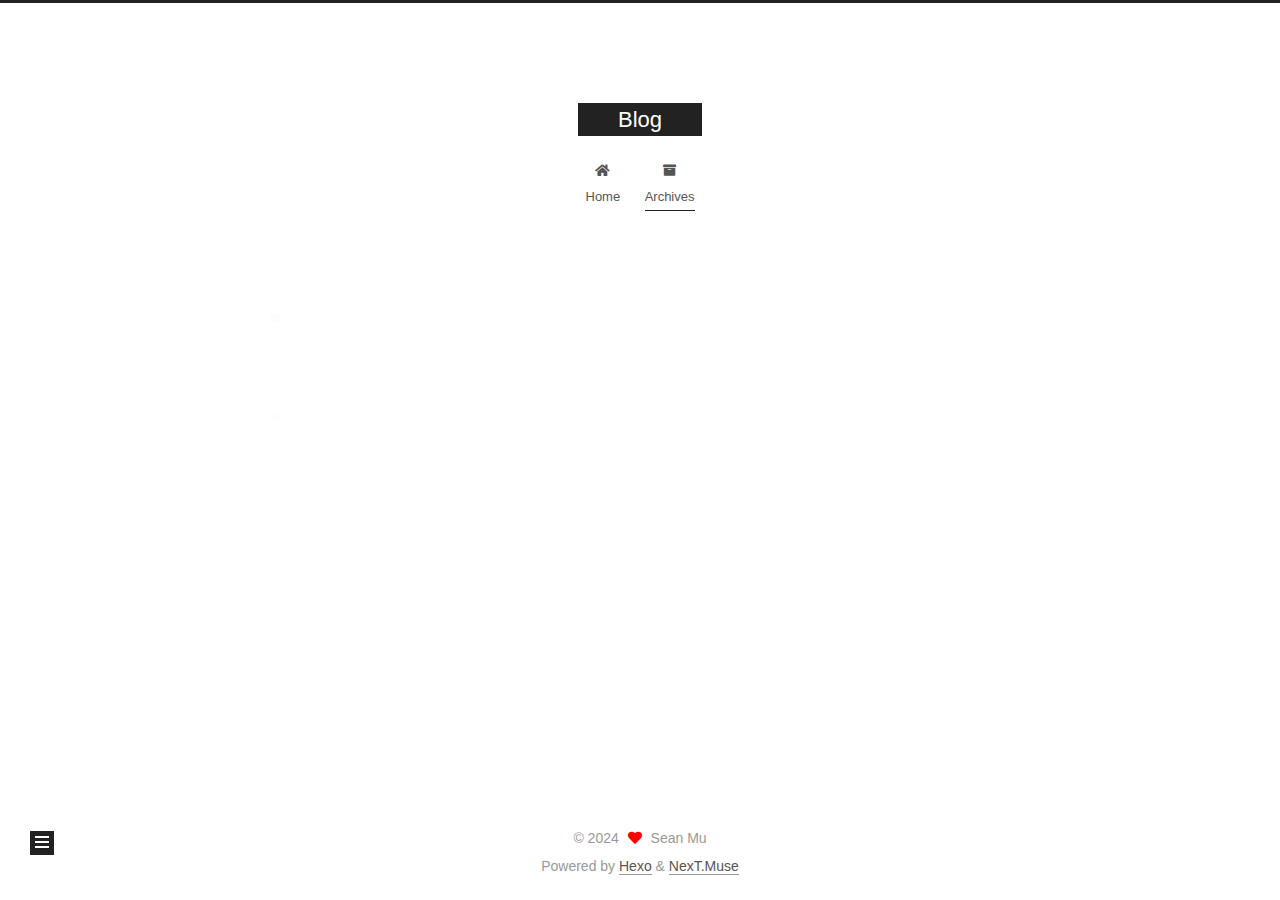
<file: archives/2024/11/index.html>
<!DOCTYPE html>
<html lang="en">
<head>
  <meta charset="UTF-8">
<meta name="viewport" content="width=device-width, initial-scale=1, maximum-scale=2">
<meta name="theme-color" content="#222">
<meta name="generator" content="Hexo 7.3.0">
  <link rel="apple-touch-icon" sizes="180x180" href="/images/apple-touch-icon-next.png">
  <link rel="icon" type="image/png" sizes="32x32" href="/images/favicon-32x32-next.png">
  <link rel="icon" type="image/png" sizes="16x16" href="/images/favicon-16x16-next.png">
  <link rel="mask-icon" href="/images/logo.svg" color="#222">

<link rel="stylesheet" href="/css/main.css">


<link rel="stylesheet" href="/lib/font-awesome/css/all.min.css">

<script id="hexo-configurations">
    var NexT = window.NexT || {};
    var CONFIG = {"hostname":"seanline.github.io","root":"/","scheme":"Muse","version":"7.8.0","exturl":false,"sidebar":{"position":"left","display":"post","padding":18,"offset":12,"onmobile":false},"copycode":{"enable":false,"show_result":false,"style":null},"back2top":{"enable":true,"sidebar":false,"scrollpercent":false},"bookmark":{"enable":false,"color":"#222","save":"auto"},"fancybox":false,"mediumzoom":false,"lazyload":false,"pangu":false,"comments":{"style":"tabs","active":null,"storage":true,"lazyload":false,"nav":null},"algolia":{"hits":{"per_page":10},"labels":{"input_placeholder":"Search for Posts","hits_empty":"We didn't find any results for the search: ${query}","hits_stats":"${hits} results found in ${time} ms"}},"localsearch":{"enable":false,"trigger":"auto","top_n_per_article":1,"unescape":false,"preload":false},"motion":{"enable":true,"async":false,"transition":{"post_block":"fadeIn","post_header":"slideDownIn","post_body":"slideDownIn","coll_header":"slideLeftIn","sidebar":"slideUpIn"}}};
  </script>

  <meta property="og:type" content="website">
<meta property="og:title" content="Blog">
<meta property="og:url" content="https://seanline.github.io/archives/2024/11/index.html">
<meta property="og:site_name" content="Blog">
<meta property="og:locale" content="en_US">
<meta property="article:author" content="Sean Mu">
<meta name="twitter:card" content="summary">

<link rel="canonical" href="https://seanline.github.io/archives/2024/11/">


<script id="page-configurations">
  // https://hexo.io/docs/variables.html
  CONFIG.page = {
    sidebar: "",
    isHome : false,
    isPost : false,
    lang   : 'en'
  };
</script>

  <title>Archive | Blog</title>
  






  <noscript>
  <style>
  .use-motion .brand,
  .use-motion .menu-item,
  .sidebar-inner,
  .use-motion .post-block,
  .use-motion .pagination,
  .use-motion .comments,
  .use-motion .post-header,
  .use-motion .post-body,
  .use-motion .collection-header { opacity: initial; }

  .use-motion .site-title,
  .use-motion .site-subtitle {
    opacity: initial;
    top: initial;
  }

  .use-motion .logo-line-before i { left: initial; }
  .use-motion .logo-line-after i { right: initial; }
  </style>
</noscript>

</head>

<body itemscope itemtype="http://schema.org/WebPage">
  <div class="container use-motion">
    <div class="headband"></div>

    <header class="header" itemscope itemtype="http://schema.org/WPHeader">
      <div class="header-inner"><div class="site-brand-container">
  <div class="site-nav-toggle">
    <div class="toggle" aria-label="Toggle navigation bar">
      <span class="toggle-line toggle-line-first"></span>
      <span class="toggle-line toggle-line-middle"></span>
      <span class="toggle-line toggle-line-last"></span>
    </div>
  </div>

  <div class="site-meta">

    <a href="/" class="brand" rel="start">
      <span class="logo-line-before"><i></i></span>
      <h1 class="site-title">Blog</h1>
      <span class="logo-line-after"><i></i></span>
    </a>
  </div>

  <div class="site-nav-right">
    <div class="toggle popup-trigger">
    </div>
  </div>
</div>




<nav class="site-nav">
  <ul id="menu" class="main-menu menu">
        <li class="menu-item menu-item-home">

    <a href="/" rel="section"><i class="fa fa-home fa-fw"></i>Home</a>

  </li>
        <li class="menu-item menu-item-archives">

    <a href="/archives/" rel="section"><i class="fa fa-archive fa-fw"></i>Archives</a>

  </li>
  </ul>
</nav>




</div>
    </header>

    
  <div class="back-to-top">
    <i class="fa fa-arrow-up"></i>
    <span>0%</span>
  </div>


    <main class="main">
      <div class="main-inner">
        <div class="content-wrap">
          

          <div class="content archive">
            

  
  
  
  <div class="post-block">
    <div class="posts-collapse">
      <div class="collection-title">
        <span class="collection-header">Um..! 2 posts in total. Keep on posting.</span>
      </div>

      
    <div class="collection-year">
      <span class="collection-header">2024</span>
    </div>

  <article itemscope itemtype="http://schema.org/Article">
    <header class="post-header">

      <div class="post-meta">
        <time itemprop="dateCreated"
              datetime="2024-11-07T14:24:02+08:00"
              content="2024-11-07">
          11-07
        </time>
      </div>

      <div class="post-title">
          <a class="post-title-link" href="/2024/11/07/enter1/" itemprop="url">
            <span itemprop="name">enter1</span>
          </a>
      </div>

    </header>
  </article>

  <article itemscope itemtype="http://schema.org/Article">
    <header class="post-header">

      <div class="post-meta">
        <time itemprop="dateCreated"
              datetime="2024-11-07T13:49:23+08:00"
              content="2024-11-07">
          11-07
        </time>
      </div>

      <div class="post-title">
          <a class="post-title-link" href="/2024/11/07/hello-world/" itemprop="url">
            <span itemprop="name">Hello World1</span>
          </a>
      </div>

    </header>
  </article>


    </div>
  </div>
  
  
  

  



          </div>
          

<script>
  window.addEventListener('tabs:register', () => {
    let { activeClass } = CONFIG.comments;
    if (CONFIG.comments.storage) {
      activeClass = localStorage.getItem('comments_active') || activeClass;
    }
    if (activeClass) {
      let activeTab = document.querySelector(`a[href="#comment-${activeClass}"]`);
      if (activeTab) {
        activeTab.click();
      }
    }
  });
  if (CONFIG.comments.storage) {
    window.addEventListener('tabs:click', event => {
      if (!event.target.matches('.tabs-comment .tab-content .tab-pane')) return;
      let commentClass = event.target.classList[1];
      localStorage.setItem('comments_active', commentClass);
    });
  }
</script>

        </div>
          
  
  <div class="toggle sidebar-toggle">
    <span class="toggle-line toggle-line-first"></span>
    <span class="toggle-line toggle-line-middle"></span>
    <span class="toggle-line toggle-line-last"></span>
  </div>

  <aside class="sidebar">
    <div class="sidebar-inner">

      <ul class="sidebar-nav motion-element">
        <li class="sidebar-nav-toc">
          Table of Contents
        </li>
        <li class="sidebar-nav-overview">
          Overview
        </li>
      </ul>

      <!--noindex-->
      <div class="post-toc-wrap sidebar-panel">
      </div>
      <!--/noindex-->

      <div class="site-overview-wrap sidebar-panel">
        <div class="site-author motion-element" itemprop="author" itemscope itemtype="http://schema.org/Person">
  <p class="site-author-name" itemprop="name">Sean Mu</p>
  <div class="site-description" itemprop="description"></div>
</div>
<div class="site-state-wrap motion-element">
  <nav class="site-state">
      <div class="site-state-item site-state-posts">
          <a href="/archives/">
        
          <span class="site-state-item-count">2</span>
          <span class="site-state-item-name">posts</span>
        </a>
      </div>
  </nav>
</div>



      </div>

    </div>
  </aside>
  <div id="sidebar-dimmer"></div>


      </div>
    </main>

    <footer class="footer">
      <div class="footer-inner">
        

        

<div class="copyright">
  
  &copy; 
  <span itemprop="copyrightYear">2024</span>
  <span class="with-love">
    <i class="fa fa-heart"></i>
  </span>
  <span class="author" itemprop="copyrightHolder">Sean Mu</span>
</div>
  <div class="powered-by">Powered by <a href="https://hexo.io/" class="theme-link" rel="noopener" target="_blank">Hexo</a> & <a href="https://muse.theme-next.org/" class="theme-link" rel="noopener" target="_blank">NexT.Muse</a>
  </div>

        








      </div>
    </footer>
  </div>

  
  <script src="/lib/anime.min.js"></script>
  <script src="/lib/velocity/velocity.min.js"></script>
  <script src="/lib/velocity/velocity.ui.min.js"></script>

<script src="/js/utils.js"></script>

<script src="/js/motion.js"></script>


<script src="/js/schemes/muse.js"></script>


<script src="/js/next-boot.js"></script>




  















  

  

</body>
</html>
</file>
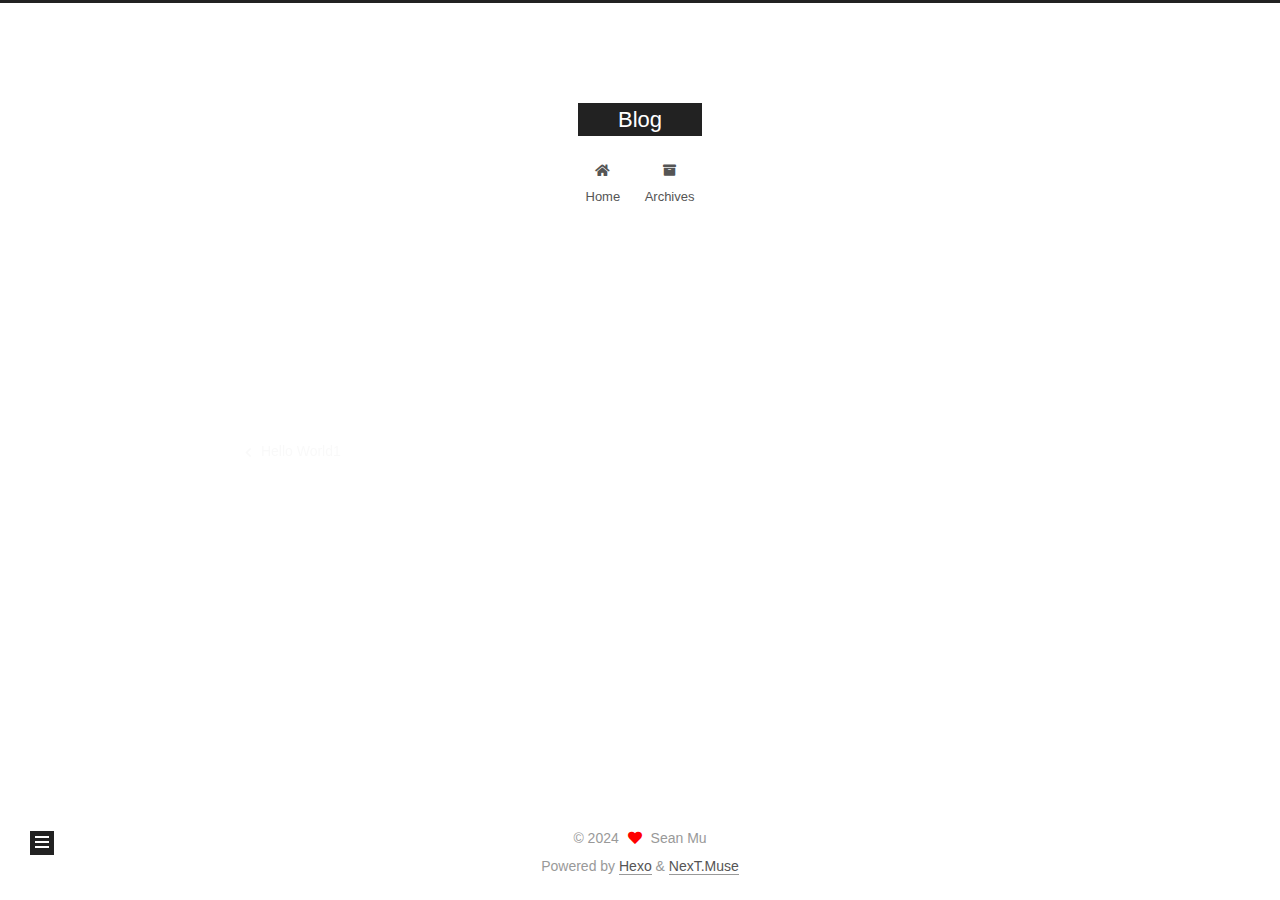
<file: 2024/11/07/enter1/index.html>
<!DOCTYPE html>
<html lang="en">
<head>
  <meta charset="UTF-8">
<meta name="viewport" content="width=device-width, initial-scale=1, maximum-scale=2">
<meta name="theme-color" content="#222">
<meta name="generator" content="Hexo 7.3.0">
  <link rel="apple-touch-icon" sizes="180x180" href="/images/apple-touch-icon-next.png">
  <link rel="icon" type="image/png" sizes="32x32" href="/images/favicon-32x32-next.png">
  <link rel="icon" type="image/png" sizes="16x16" href="/images/favicon-16x16-next.png">
  <link rel="mask-icon" href="/images/logo.svg" color="#222">

<link rel="stylesheet" href="/css/main.css">


<link rel="stylesheet" href="/lib/font-awesome/css/all.min.css">

<script id="hexo-configurations">
    var NexT = window.NexT || {};
    var CONFIG = {"hostname":"seanline.github.io","root":"/","scheme":"Muse","version":"7.8.0","exturl":false,"sidebar":{"position":"left","display":"post","padding":18,"offset":12,"onmobile":false},"copycode":{"enable":false,"show_result":false,"style":null},"back2top":{"enable":true,"sidebar":false,"scrollpercent":false},"bookmark":{"enable":false,"color":"#222","save":"auto"},"fancybox":false,"mediumzoom":false,"lazyload":false,"pangu":false,"comments":{"style":"tabs","active":null,"storage":true,"lazyload":false,"nav":null},"algolia":{"hits":{"per_page":10},"labels":{"input_placeholder":"Search for Posts","hits_empty":"We didn't find any results for the search: ${query}","hits_stats":"${hits} results found in ${time} ms"}},"localsearch":{"enable":false,"trigger":"auto","top_n_per_article":1,"unescape":false,"preload":false},"motion":{"enable":true,"async":false,"transition":{"post_block":"fadeIn","post_header":"slideDownIn","post_body":"slideDownIn","coll_header":"slideLeftIn","sidebar":"slideUpIn"}}};
  </script>

  <meta property="og:type" content="article">
<meta property="og:title" content="enter1">
<meta property="og:url" content="https://seanline.github.io/2024/11/07/enter1/index.html">
<meta property="og:site_name" content="Blog">
<meta property="og:locale" content="en_US">
<meta property="article:published_time" content="2024-11-07T06:24:02.000Z">
<meta property="article:modified_time" content="2024-11-07T06:24:08.737Z">
<meta property="article:author" content="Sean Mu">
<meta name="twitter:card" content="summary">

<link rel="canonical" href="https://seanline.github.io/2024/11/07/enter1/">


<script id="page-configurations">
  // https://hexo.io/docs/variables.html
  CONFIG.page = {
    sidebar: "",
    isHome : false,
    isPost : true,
    lang   : 'en'
  };
</script>

  <title>enter1 | Blog</title>
  






  <noscript>
  <style>
  .use-motion .brand,
  .use-motion .menu-item,
  .sidebar-inner,
  .use-motion .post-block,
  .use-motion .pagination,
  .use-motion .comments,
  .use-motion .post-header,
  .use-motion .post-body,
  .use-motion .collection-header { opacity: initial; }

  .use-motion .site-title,
  .use-motion .site-subtitle {
    opacity: initial;
    top: initial;
  }

  .use-motion .logo-line-before i { left: initial; }
  .use-motion .logo-line-after i { right: initial; }
  </style>
</noscript>

</head>

<body itemscope itemtype="http://schema.org/WebPage">
  <div class="container use-motion">
    <div class="headband"></div>

    <header class="header" itemscope itemtype="http://schema.org/WPHeader">
      <div class="header-inner"><div class="site-brand-container">
  <div class="site-nav-toggle">
    <div class="toggle" aria-label="Toggle navigation bar">
      <span class="toggle-line toggle-line-first"></span>
      <span class="toggle-line toggle-line-middle"></span>
      <span class="toggle-line toggle-line-last"></span>
    </div>
  </div>

  <div class="site-meta">

    <a href="/" class="brand" rel="start">
      <span class="logo-line-before"><i></i></span>
      <h1 class="site-title">Blog</h1>
      <span class="logo-line-after"><i></i></span>
    </a>
  </div>

  <div class="site-nav-right">
    <div class="toggle popup-trigger">
    </div>
  </div>
</div>




<nav class="site-nav">
  <ul id="menu" class="main-menu menu">
        <li class="menu-item menu-item-home">

    <a href="/" rel="section"><i class="fa fa-home fa-fw"></i>Home</a>

  </li>
        <li class="menu-item menu-item-archives">

    <a href="/archives/" rel="section"><i class="fa fa-archive fa-fw"></i>Archives</a>

  </li>
  </ul>
</nav>




</div>
    </header>

    
  <div class="back-to-top">
    <i class="fa fa-arrow-up"></i>
    <span>0%</span>
  </div>


    <main class="main">
      <div class="main-inner">
        <div class="content-wrap">
          

          <div class="content post posts-expand">
            

    
  
  
  <article itemscope itemtype="http://schema.org/Article" class="post-block" lang="en">
    <link itemprop="mainEntityOfPage" href="https://seanline.github.io/2024/11/07/enter1/">

    <span hidden itemprop="author" itemscope itemtype="http://schema.org/Person">
      <meta itemprop="image" content="/images/avatar.gif">
      <meta itemprop="name" content="Sean Mu">
      <meta itemprop="description" content="">
    </span>

    <span hidden itemprop="publisher" itemscope itemtype="http://schema.org/Organization">
      <meta itemprop="name" content="Blog">
    </span>
      <header class="post-header">
        <h1 class="post-title" itemprop="name headline">
          enter1
        </h1>

        <div class="post-meta">
            <span class="post-meta-item">
              <span class="post-meta-item-icon">
                <i class="far fa-calendar"></i>
              </span>
              <span class="post-meta-item-text">Posted on</span>
              

              <time title="Created: 2024-11-07 14:24:02 / Modified: 14:24:08" itemprop="dateCreated datePublished" datetime="2024-11-07T14:24:02+08:00">2024-11-07</time>
            </span>

          

        </div>
      </header>

    
    
    
    <div class="post-body" itemprop="articleBody">

      
        
    </div>

    
    
    

      <footer class="post-footer">

        


        
    <div class="post-nav">
      <div class="post-nav-item">
    <a href="/2024/11/07/hello-world/" rel="prev" title="Hello World1">
      <i class="fa fa-chevron-left"></i> Hello World1
    </a></div>
      <div class="post-nav-item"></div>
    </div>
      </footer>
    
  </article>
  
  
  



          </div>
          

<script>
  window.addEventListener('tabs:register', () => {
    let { activeClass } = CONFIG.comments;
    if (CONFIG.comments.storage) {
      activeClass = localStorage.getItem('comments_active') || activeClass;
    }
    if (activeClass) {
      let activeTab = document.querySelector(`a[href="#comment-${activeClass}"]`);
      if (activeTab) {
        activeTab.click();
      }
    }
  });
  if (CONFIG.comments.storage) {
    window.addEventListener('tabs:click', event => {
      if (!event.target.matches('.tabs-comment .tab-content .tab-pane')) return;
      let commentClass = event.target.classList[1];
      localStorage.setItem('comments_active', commentClass);
    });
  }
</script>

        </div>
          
  
  <div class="toggle sidebar-toggle">
    <span class="toggle-line toggle-line-first"></span>
    <span class="toggle-line toggle-line-middle"></span>
    <span class="toggle-line toggle-line-last"></span>
  </div>

  <aside class="sidebar">
    <div class="sidebar-inner">

      <ul class="sidebar-nav motion-element">
        <li class="sidebar-nav-toc">
          Table of Contents
        </li>
        <li class="sidebar-nav-overview">
          Overview
        </li>
      </ul>

      <!--noindex-->
      <div class="post-toc-wrap sidebar-panel">
      </div>
      <!--/noindex-->

      <div class="site-overview-wrap sidebar-panel">
        <div class="site-author motion-element" itemprop="author" itemscope itemtype="http://schema.org/Person">
  <p class="site-author-name" itemprop="name">Sean Mu</p>
  <div class="site-description" itemprop="description"></div>
</div>
<div class="site-state-wrap motion-element">
  <nav class="site-state">
      <div class="site-state-item site-state-posts">
          <a href="/archives/">
        
          <span class="site-state-item-count">2</span>
          <span class="site-state-item-name">posts</span>
        </a>
      </div>
  </nav>
</div>



      </div>

    </div>
  </aside>
  <div id="sidebar-dimmer"></div>


      </div>
    </main>

    <footer class="footer">
      <div class="footer-inner">
        

        

<div class="copyright">
  
  &copy; 
  <span itemprop="copyrightYear">2024</span>
  <span class="with-love">
    <i class="fa fa-heart"></i>
  </span>
  <span class="author" itemprop="copyrightHolder">Sean Mu</span>
</div>
  <div class="powered-by">Powered by <a href="https://hexo.io/" class="theme-link" rel="noopener" target="_blank">Hexo</a> & <a href="https://muse.theme-next.org/" class="theme-link" rel="noopener" target="_blank">NexT.Muse</a>
  </div>

        








      </div>
    </footer>
  </div>

  
  <script src="/lib/anime.min.js"></script>
  <script src="/lib/velocity/velocity.min.js"></script>
  <script src="/lib/velocity/velocity.ui.min.js"></script>

<script src="/js/utils.js"></script>

<script src="/js/motion.js"></script>


<script src="/js/schemes/muse.js"></script>


<script src="/js/next-boot.js"></script>




  















  

  

</body>
</html>
</file>
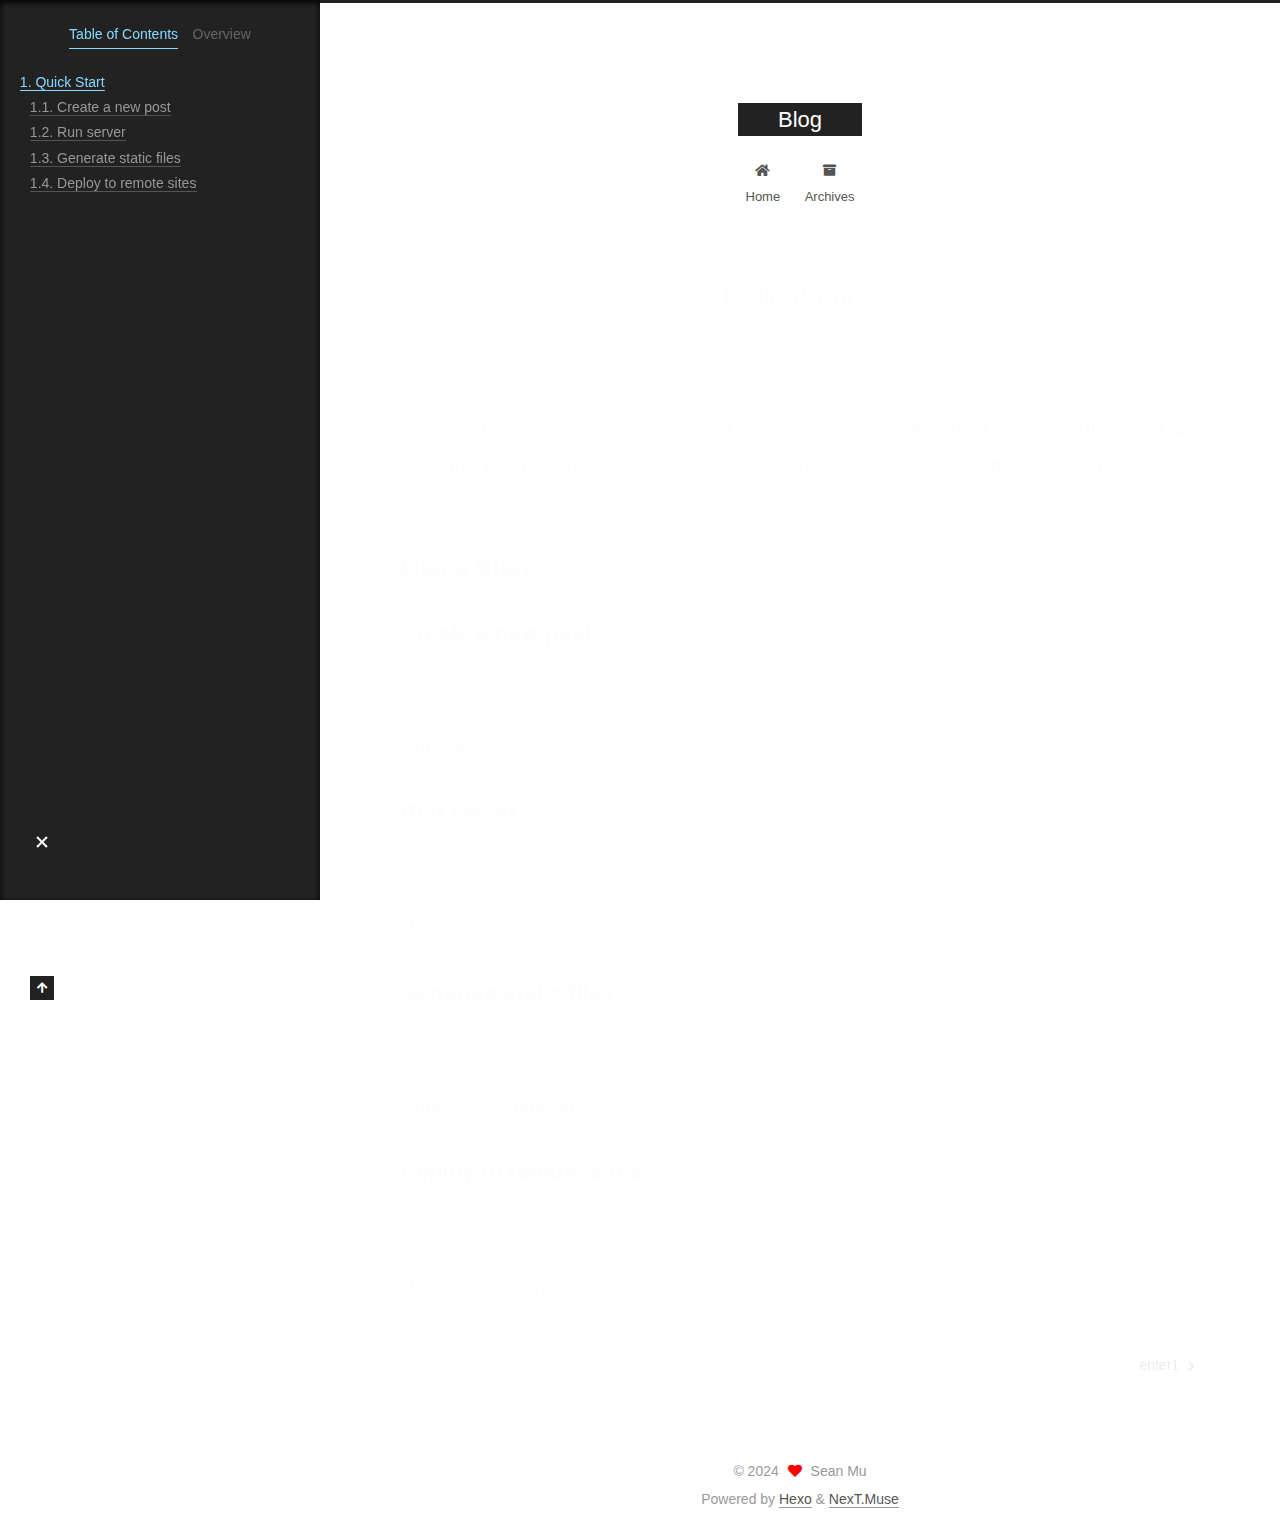
<file: 2024/11/07/hello-world/index.html>
<!DOCTYPE html>
<html lang="en">
<head>
  <meta charset="UTF-8">
<meta name="viewport" content="width=device-width, initial-scale=1, maximum-scale=2">
<meta name="theme-color" content="#222">
<meta name="generator" content="Hexo 7.3.0">
  <link rel="apple-touch-icon" sizes="180x180" href="/images/apple-touch-icon-next.png">
  <link rel="icon" type="image/png" sizes="32x32" href="/images/favicon-32x32-next.png">
  <link rel="icon" type="image/png" sizes="16x16" href="/images/favicon-16x16-next.png">
  <link rel="mask-icon" href="/images/logo.svg" color="#222">

<link rel="stylesheet" href="/css/main.css">


<link rel="stylesheet" href="/lib/font-awesome/css/all.min.css">

<script id="hexo-configurations">
    var NexT = window.NexT || {};
    var CONFIG = {"hostname":"seanline.github.io","root":"/","scheme":"Muse","version":"7.8.0","exturl":false,"sidebar":{"position":"left","display":"post","padding":18,"offset":12,"onmobile":false},"copycode":{"enable":false,"show_result":false,"style":null},"back2top":{"enable":true,"sidebar":false,"scrollpercent":false},"bookmark":{"enable":false,"color":"#222","save":"auto"},"fancybox":false,"mediumzoom":false,"lazyload":false,"pangu":false,"comments":{"style":"tabs","active":null,"storage":true,"lazyload":false,"nav":null},"algolia":{"hits":{"per_page":10},"labels":{"input_placeholder":"Search for Posts","hits_empty":"We didn't find any results for the search: ${query}","hits_stats":"${hits} results found in ${time} ms"}},"localsearch":{"enable":false,"trigger":"auto","top_n_per_article":1,"unescape":false,"preload":false},"motion":{"enable":true,"async":false,"transition":{"post_block":"fadeIn","post_header":"slideDownIn","post_body":"slideDownIn","coll_header":"slideLeftIn","sidebar":"slideUpIn"}}};
  </script>

  <meta name="description" content="Welcome to Hexo! This is your very first post. Check documentation for more info. If you get any problems when using Hexo, you can find the answer in troubleshooting or you can ask me on GitHub. Quick">
<meta property="og:type" content="article">
<meta property="og:title" content="Hello World1">
<meta property="og:url" content="https://seanline.github.io/2024/11/07/hello-world/index.html">
<meta property="og:site_name" content="Blog">
<meta property="og:description" content="Welcome to Hexo! This is your very first post. Check documentation for more info. If you get any problems when using Hexo, you can find the answer in troubleshooting or you can ask me on GitHub. Quick">
<meta property="og:locale" content="en_US">
<meta property="article:published_time" content="2024-11-07T05:49:23.169Z">
<meta property="article:modified_time" content="2024-11-07T06:05:03.928Z">
<meta property="article:author" content="Sean Mu">
<meta name="twitter:card" content="summary">

<link rel="canonical" href="https://seanline.github.io/2024/11/07/hello-world/">


<script id="page-configurations">
  // https://hexo.io/docs/variables.html
  CONFIG.page = {
    sidebar: "",
    isHome : false,
    isPost : true,
    lang   : 'en'
  };
</script>

  <title>Hello World1 | Blog</title>
  






  <noscript>
  <style>
  .use-motion .brand,
  .use-motion .menu-item,
  .sidebar-inner,
  .use-motion .post-block,
  .use-motion .pagination,
  .use-motion .comments,
  .use-motion .post-header,
  .use-motion .post-body,
  .use-motion .collection-header { opacity: initial; }

  .use-motion .site-title,
  .use-motion .site-subtitle {
    opacity: initial;
    top: initial;
  }

  .use-motion .logo-line-before i { left: initial; }
  .use-motion .logo-line-after i { right: initial; }
  </style>
</noscript>

</head>

<body itemscope itemtype="http://schema.org/WebPage">
  <div class="container use-motion">
    <div class="headband"></div>

    <header class="header" itemscope itemtype="http://schema.org/WPHeader">
      <div class="header-inner"><div class="site-brand-container">
  <div class="site-nav-toggle">
    <div class="toggle" aria-label="Toggle navigation bar">
      <span class="toggle-line toggle-line-first"></span>
      <span class="toggle-line toggle-line-middle"></span>
      <span class="toggle-line toggle-line-last"></span>
    </div>
  </div>

  <div class="site-meta">

    <a href="/" class="brand" rel="start">
      <span class="logo-line-before"><i></i></span>
      <h1 class="site-title">Blog</h1>
      <span class="logo-line-after"><i></i></span>
    </a>
  </div>

  <div class="site-nav-right">
    <div class="toggle popup-trigger">
    </div>
  </div>
</div>




<nav class="site-nav">
  <ul id="menu" class="main-menu menu">
        <li class="menu-item menu-item-home">

    <a href="/" rel="section"><i class="fa fa-home fa-fw"></i>Home</a>

  </li>
        <li class="menu-item menu-item-archives">

    <a href="/archives/" rel="section"><i class="fa fa-archive fa-fw"></i>Archives</a>

  </li>
  </ul>
</nav>




</div>
    </header>

    
  <div class="back-to-top">
    <i class="fa fa-arrow-up"></i>
    <span>0%</span>
  </div>


    <main class="main">
      <div class="main-inner">
        <div class="content-wrap">
          

          <div class="content post posts-expand">
            

    
  
  
  <article itemscope itemtype="http://schema.org/Article" class="post-block" lang="en">
    <link itemprop="mainEntityOfPage" href="https://seanline.github.io/2024/11/07/hello-world/">

    <span hidden itemprop="author" itemscope itemtype="http://schema.org/Person">
      <meta itemprop="image" content="/images/avatar.gif">
      <meta itemprop="name" content="Sean Mu">
      <meta itemprop="description" content="">
    </span>

    <span hidden itemprop="publisher" itemscope itemtype="http://schema.org/Organization">
      <meta itemprop="name" content="Blog">
    </span>
      <header class="post-header">
        <h1 class="post-title" itemprop="name headline">
          Hello World1
        </h1>

        <div class="post-meta">
            <span class="post-meta-item">
              <span class="post-meta-item-icon">
                <i class="far fa-calendar"></i>
              </span>
              <span class="post-meta-item-text">Posted on</span>
              

              <time title="Created: 2024-11-07 13:49:23 / Modified: 14:05:03" itemprop="dateCreated datePublished" datetime="2024-11-07T13:49:23+08:00">2024-11-07</time>
            </span>

          

        </div>
      </header>

    
    
    
    <div class="post-body" itemprop="articleBody">

      
        <p>Welcome to <a target="_blank" rel="noopener" href="https://hexo.io/">Hexo</a>! This is your very first post. Check <a target="_blank" rel="noopener" href="https://hexo.io/docs/">documentation</a> for more info. If you get any problems when using Hexo, you can find the answer in <a target="_blank" rel="noopener" href="https://hexo.io/docs/troubleshooting.html">troubleshooting</a> or you can ask me on <a target="_blank" rel="noopener" href="https://github.com/hexojs/hexo/issues">GitHub</a>.</p>
<h2 id="Quick-Start"><a href="#Quick-Start" class="headerlink" title="Quick Start"></a>Quick Start</h2><h3 id="Create-a-new-post"><a href="#Create-a-new-post" class="headerlink" title="Create a new post"></a>Create a new post</h3><figure class="highlight bash"><table><tr><td class="gutter"><pre><span class="line">1</span><br></pre></td><td class="code"><pre><span class="line">$ hexo new <span class="string">&quot;My New Post&quot;</span></span><br></pre></td></tr></table></figure>

<p>More info: <a target="_blank" rel="noopener" href="https://hexo.io/docs/writing.html">Writing</a></p>
<h3 id="Run-server"><a href="#Run-server" class="headerlink" title="Run server"></a>Run server</h3><figure class="highlight bash"><table><tr><td class="gutter"><pre><span class="line">1</span><br></pre></td><td class="code"><pre><span class="line">$ hexo server</span><br></pre></td></tr></table></figure>

<p>More info: <a target="_blank" rel="noopener" href="https://hexo.io/docs/server.html">Server</a></p>
<h3 id="Generate-static-files"><a href="#Generate-static-files" class="headerlink" title="Generate static files"></a>Generate static files</h3><figure class="highlight bash"><table><tr><td class="gutter"><pre><span class="line">1</span><br></pre></td><td class="code"><pre><span class="line">$ hexo generate</span><br></pre></td></tr></table></figure>

<p>More info: <a target="_blank" rel="noopener" href="https://hexo.io/docs/generating.html">Generating</a></p>
<h3 id="Deploy-to-remote-sites"><a href="#Deploy-to-remote-sites" class="headerlink" title="Deploy to remote sites"></a>Deploy to remote sites</h3><figure class="highlight bash"><table><tr><td class="gutter"><pre><span class="line">1</span><br></pre></td><td class="code"><pre><span class="line">$ hexo deploy</span><br></pre></td></tr></table></figure>

<p>More info: <a target="_blank" rel="noopener" href="https://hexo.io/docs/one-command-deployment.html">Deployment</a></p>

    </div>

    
    
    

      <footer class="post-footer">

        


        
    <div class="post-nav">
      <div class="post-nav-item"></div>
      <div class="post-nav-item">
    <a href="/2024/11/07/enter1/" rel="next" title="enter1">
      enter1 <i class="fa fa-chevron-right"></i>
    </a></div>
    </div>
      </footer>
    
  </article>
  
  
  



          </div>
          

<script>
  window.addEventListener('tabs:register', () => {
    let { activeClass } = CONFIG.comments;
    if (CONFIG.comments.storage) {
      activeClass = localStorage.getItem('comments_active') || activeClass;
    }
    if (activeClass) {
      let activeTab = document.querySelector(`a[href="#comment-${activeClass}"]`);
      if (activeTab) {
        activeTab.click();
      }
    }
  });
  if (CONFIG.comments.storage) {
    window.addEventListener('tabs:click', event => {
      if (!event.target.matches('.tabs-comment .tab-content .tab-pane')) return;
      let commentClass = event.target.classList[1];
      localStorage.setItem('comments_active', commentClass);
    });
  }
</script>

        </div>
          
  
  <div class="toggle sidebar-toggle">
    <span class="toggle-line toggle-line-first"></span>
    <span class="toggle-line toggle-line-middle"></span>
    <span class="toggle-line toggle-line-last"></span>
  </div>

  <aside class="sidebar">
    <div class="sidebar-inner">

      <ul class="sidebar-nav motion-element">
        <li class="sidebar-nav-toc">
          Table of Contents
        </li>
        <li class="sidebar-nav-overview">
          Overview
        </li>
      </ul>

      <!--noindex-->
      <div class="post-toc-wrap sidebar-panel">
          <div class="post-toc motion-element"><ol class="nav"><li class="nav-item nav-level-2"><a class="nav-link" href="#Quick-Start"><span class="nav-number">1.</span> <span class="nav-text">Quick Start</span></a><ol class="nav-child"><li class="nav-item nav-level-3"><a class="nav-link" href="#Create-a-new-post"><span class="nav-number">1.1.</span> <span class="nav-text">Create a new post</span></a></li><li class="nav-item nav-level-3"><a class="nav-link" href="#Run-server"><span class="nav-number">1.2.</span> <span class="nav-text">Run server</span></a></li><li class="nav-item nav-level-3"><a class="nav-link" href="#Generate-static-files"><span class="nav-number">1.3.</span> <span class="nav-text">Generate static files</span></a></li><li class="nav-item nav-level-3"><a class="nav-link" href="#Deploy-to-remote-sites"><span class="nav-number">1.4.</span> <span class="nav-text">Deploy to remote sites</span></a></li></ol></li></ol></div>
      </div>
      <!--/noindex-->

      <div class="site-overview-wrap sidebar-panel">
        <div class="site-author motion-element" itemprop="author" itemscope itemtype="http://schema.org/Person">
  <p class="site-author-name" itemprop="name">Sean Mu</p>
  <div class="site-description" itemprop="description"></div>
</div>
<div class="site-state-wrap motion-element">
  <nav class="site-state">
      <div class="site-state-item site-state-posts">
          <a href="/archives/">
        
          <span class="site-state-item-count">2</span>
          <span class="site-state-item-name">posts</span>
        </a>
      </div>
  </nav>
</div>



      </div>

    </div>
  </aside>
  <div id="sidebar-dimmer"></div>


      </div>
    </main>

    <footer class="footer">
      <div class="footer-inner">
        

        

<div class="copyright">
  
  &copy; 
  <span itemprop="copyrightYear">2024</span>
  <span class="with-love">
    <i class="fa fa-heart"></i>
  </span>
  <span class="author" itemprop="copyrightHolder">Sean Mu</span>
</div>
  <div class="powered-by">Powered by <a href="https://hexo.io/" class="theme-link" rel="noopener" target="_blank">Hexo</a> & <a href="https://muse.theme-next.org/" class="theme-link" rel="noopener" target="_blank">NexT.Muse</a>
  </div>

        








      </div>
    </footer>
  </div>

  
  <script src="/lib/anime.min.js"></script>
  <script src="/lib/velocity/velocity.min.js"></script>
  <script src="/lib/velocity/velocity.ui.min.js"></script>

<script src="/js/utils.js"></script>

<script src="/js/motion.js"></script>


<script src="/js/schemes/muse.js"></script>


<script src="/js/next-boot.js"></script>




  















  

  

</body>
</html>
</file>
<file: css/main.css>
:root {
  --body-bg-color: #fff;
  --content-bg-color: #fff;
  --card-bg-color: #f5f5f5;
  --text-color: #555;
  --blockquote-color: #666;
  --link-color: #555;
  --link-hover-color: #222;
  --brand-color: #fff;
  --brand-hover-color: #fff;
  --table-row-odd-bg-color: #f9f9f9;
  --table-row-hover-bg-color: #f5f5f5;
  --menu-item-bg-color: #f5f5f5;
  --btn-default-bg: #222;
  --btn-default-color: #fff;
  --btn-default-border-color: #222;
  --btn-default-hover-bg: #fff;
  --btn-default-hover-color: #222;
  --btn-default-hover-border-color: #222;
}
html {
  line-height: 1.15; /* 1 */
  -webkit-text-size-adjust: 100%; /* 2 */
}
body {
  margin: 0;
}
main {
  display: block;
}
h1 {
  font-size: 2em;
  margin: 0.67em 0;
}
hr {
  box-sizing: content-box; /* 1 */
  height: 0; /* 1 */
  overflow: visible; /* 2 */
}
pre {
  font-family: monospace, monospace; /* 1 */
  font-size: 1em; /* 2 */
}
a {
  background: transparent;
}
abbr[title] {
  border-bottom: none; /* 1 */
  text-decoration: underline; /* 2 */
  text-decoration: underline dotted; /* 2 */
}
b,
strong {
  font-weight: bolder;
}
code,
kbd,
samp {
  font-family: monospace, monospace; /* 1 */
  font-size: 1em; /* 2 */
}
small {
  font-size: 80%;
}
sub,
sup {
  font-size: 75%;
  line-height: 0;
  position: relative;
  vertical-align: baseline;
}
sub {
  bottom: -0.25em;
}
sup {
  top: -0.5em;
}
img {
  border-style: none;
}
button,
input,
optgroup,
select,
textarea {
  font-family: inherit; /* 1 */
  font-size: 100%; /* 1 */
  line-height: 1.15; /* 1 */
  margin: 0; /* 2 */
}
button,
input {
/* 1 */
  overflow: visible;
}
button,
select {
/* 1 */
  text-transform: none;
}
button,
[type='button'],
[type='reset'],
[type='submit'] {
  -webkit-appearance: button;
}
button::-moz-focus-inner,
[type='button']::-moz-focus-inner,
[type='reset']::-moz-focus-inner,
[type='submit']::-moz-focus-inner {
  border-style: none;
  padding: 0;
}
button:-moz-focusring,
[type='button']:-moz-focusring,
[type='reset']:-moz-focusring,
[type='submit']:-moz-focusring {
  outline: 1px dotted ButtonText;
}
fieldset {
  padding: 0.35em 0.75em 0.625em;
}
legend {
  box-sizing: border-box; /* 1 */
  color: inherit; /* 2 */
  display: table; /* 1 */
  max-width: 100%; /* 1 */
  padding: 0; /* 3 */
  white-space: normal; /* 1 */
}
progress {
  vertical-align: baseline;
}
textarea {
  overflow: auto;
}
[type='checkbox'],
[type='radio'] {
  box-sizing: border-box; /* 1 */
  padding: 0; /* 2 */
}
[type='number']::-webkit-inner-spin-button,
[type='number']::-webkit-outer-spin-button {
  height: auto;
}
[type='search'] {
  outline-offset: -2px; /* 2 */
  -webkit-appearance: textfield; /* 1 */
}
[type='search']::-webkit-search-decoration {
  -webkit-appearance: none;
}
::-webkit-file-upload-button {
  font: inherit; /* 2 */
  -webkit-appearance: button; /* 1 */
}
details {
  display: block;
}
summary {
  display: list-item;
}
template {
  display: none;
}
[hidden] {
  display: none;
}
::selection {
  background: #262a30;
  color: #eee;
}
html,
body {
  height: 100%;
}
body {
  background: var(--body-bg-color);
  color: var(--text-color);
  font-family: 'Lato', "PingFang SC", "Microsoft YaHei", sans-serif;
  font-size: 1em;
  line-height: 2;
}
@media (max-width: 991px) {
  body {
    padding-left: 0 !important;
    padding-right: 0 !important;
  }
}
h1,
h2,
h3,
h4,
h5,
h6 {
  font-family: 'Lato', "PingFang SC", "Microsoft YaHei", sans-serif;
  font-weight: bold;
  line-height: 1.5;
  margin: 20px 0 15px;
}
h1 {
  font-size: 1.5em;
}
h2 {
  font-size: 1.375em;
}
h3 {
  font-size: 1.25em;
}
h4 {
  font-size: 1.125em;
}
h5 {
  font-size: 1em;
}
h6 {
  font-size: 0.875em;
}
p {
  margin: 0 0 20px 0;
}
a,
span.exturl {
  border-bottom: 1px solid #999;
  color: var(--link-color);
  outline: 0;
  text-decoration: none;
  overflow-wrap: break-word;
  word-wrap: break-word;
  cursor: pointer;
}
a:hover,
span.exturl:hover {
  border-bottom-color: var(--link-hover-color);
  color: var(--link-hover-color);
}
iframe,
img,
video {
  display: block;
  margin-left: auto;
  margin-right: auto;
  max-width: 100%;
}
hr {
  background-image: repeating-linear-gradient(-45deg, #ddd, #ddd 4px, transparent 4px, transparent 8px);
  border: 0;
  height: 3px;
  margin: 40px 0;
}
blockquote {
  border-left: 4px solid #ddd;
  color: var(--blockquote-color);
  margin: 0;
  padding: 0 15px;
}
blockquote cite::before {
  content: '-';
  padding: 0 5px;
}
dt {
  font-weight: bold;
}
dd {
  margin: 0;
  padding: 0;
}
kbd {
  background-color: #f5f5f5;
  background-image: linear-gradient(#eee, #fff, #eee);
  border: 1px solid #ccc;
  border-radius: 0.2em;
  box-shadow: 0.1em 0.1em 0.2em rgba(0,0,0,0.1);
  color: #555;
  font-family: inherit;
  padding: 0.1em 0.3em;
  white-space: nowrap;
}
.table-container {
  overflow: auto;
}
table {
  border-collapse: collapse;
  border-spacing: 0;
  font-size: 0.875em;
  margin: 0 0 20px 0;
  width: 100%;
}
tbody tr:nth-of-type(odd) {
  background: var(--table-row-odd-bg-color);
}
tbody tr:hover {
  background: var(--table-row-hover-bg-color);
}
caption,
th,
td {
  font-weight: normal;
  padding: 8px;
  vertical-align: middle;
}
th,
td {
  border: 1px solid #ddd;
  border-bottom: 3px solid #ddd;
}
th {
  font-weight: 700;
  padding-bottom: 10px;
}
td {
  border-bottom-width: 1px;
}
.btn {
  background: var(--btn-default-bg);
  border: 2px solid var(--btn-default-border-color);
  border-radius: 0;
  color: var(--btn-default-color);
  display: inline-block;
  font-size: 0.875em;
  line-height: 2;
  padding: 0 20px;
  text-decoration: none;
  transition-property: background-color;
  transition-delay: 0s;
  transition-duration: 0.2s;
  transition-timing-function: ease-in-out;
}
.btn:hover {
  background: var(--btn-default-hover-bg);
  border-color: var(--btn-default-hover-border-color);
  color: var(--btn-default-hover-color);
}
.btn + .btn {
  margin: 0 0 8px 8px;
}
.btn .fa-fw {
  text-align: left;
  width: 1.285714285714286em;
}
.toggle {
  line-height: 0;
}
.toggle .toggle-line {
  background: #fff;
  display: inline-block;
  height: 2px;
  left: 0;
  position: relative;
  top: 0;
  transition: all 0.4s;
  vertical-align: top;
  width: 100%;
}
.toggle .toggle-line:not(:first-child) {
  margin-top: 3px;
}
.toggle.toggle-arrow .toggle-line-first {
  left: 50%;
  top: 2px;
  transform: rotate(45deg);
  width: 50%;
}
.toggle.toggle-arrow .toggle-line-middle {
  left: 2px;
  width: 90%;
}
.toggle.toggle-arrow .toggle-line-last {
  left: 50%;
  top: -2px;
  transform: rotate(-45deg);
  width: 50%;
}
.toggle.toggle-close .toggle-line-first {
  transform: rotate(-45deg);
  top: 5px;
}
.toggle.toggle-close .toggle-line-middle {
  opacity: 0;
}
.toggle.toggle-close .toggle-line-last {
  transform: rotate(45deg);
  top: -5px;
}
.highlight,
pre {
  background: #f7f7f7;
  color: #4d4d4c;
  line-height: 1.6;
  margin: 0 auto 20px;
}
pre,
code {
  font-family: consolas, Menlo, monospace, "PingFang SC", "Microsoft YaHei";
}
code {
  background: #eee;
  border-radius: 3px;
  color: #555;
  padding: 2px 4px;
  overflow-wrap: break-word;
  word-wrap: break-word;
}
.highlight *::selection {
  background: #d6d6d6;
}
.highlight pre {
  border: 0;
  margin: 0;
  padding: 10px 0;
}
.highlight table {
  border: 0;
  margin: 0;
  width: auto;
}
.highlight td {
  border: 0;
  padding: 0;
}
.highlight figcaption {
  background: #eff2f3;
  color: #4d4d4c;
  display: flex;
  font-size: 0.875em;
  justify-content: space-between;
  line-height: 1.2;
  padding: 0.5em;
}
.highlight figcaption a {
  color: #4d4d4c;
}
.highlight figcaption a:hover {
  border-bottom-color: #4d4d4c;
}
.highlight .gutter {
  -moz-user-select: none;
  -ms-user-select: none;
  -webkit-user-select: none;
  user-select: none;
}
.highlight .gutter pre {
  background: #eff2f3;
  color: #869194;
  padding-left: 10px;
  padding-right: 10px;
  text-align: right;
}
.highlight .code pre {
  background: #f7f7f7;
  padding-left: 10px;
  width: 100%;
}
.gist table {
  width: auto;
}
.gist table td {
  border: 0;
}
pre {
  overflow: auto;
  padding: 10px;
}
pre code {
  background: none;
  color: #4d4d4c;
  font-size: 0.875em;
  padding: 0;
  text-shadow: none;
}
pre .deletion {
  background: #fdd;
}
pre .addition {
  background: #dfd;
}
pre .meta {
  color: #eab700;
  -moz-user-select: none;
  -ms-user-select: none;
  -webkit-user-select: none;
  user-select: none;
}
pre .comment {
  color: #8e908c;
}
pre .variable,
pre .attribute,
pre .tag,
pre .name,
pre .regexp,
pre .ruby .constant,
pre .xml .tag .title,
pre .xml .pi,
pre .xml .doctype,
pre .html .doctype,
pre .css .id,
pre .css .class,
pre .css .pseudo {
  color: #c82829;
}
pre .number,
pre .preprocessor,
pre .built_in,
pre .builtin-name,
pre .literal,
pre .params,
pre .constant,
pre .command {
  color: #f5871f;
}
pre .ruby .class .title,
pre .css .rules .attribute,
pre .string,
pre .symbol,
pre .value,
pre .inheritance,
pre .header,
pre .ruby .symbol,
pre .xml .cdata,
pre .special,
pre .formula {
  color: #718c00;
}
pre .title,
pre .css .hexcolor {
  color: #3e999f;
}
pre .function,
pre .python .decorator,
pre .python .title,
pre .ruby .function .title,
pre .ruby .title .keyword,
pre .perl .sub,
pre .javascript .title,
pre .coffeescript .title {
  color: #4271ae;
}
pre .keyword,
pre .javascript .function {
  color: #8959a8;
}
.blockquote-center {
  border-left: none;
  margin: 40px 0;
  padding: 0;
  position: relative;
  text-align: center;
}
.blockquote-center .fa {
  display: block;
  opacity: 0.6;
  position: absolute;
  width: 100%;
}
.blockquote-center .fa-quote-left {
  border-top: 1px solid #ccc;
  text-align: left;
  top: -20px;
}
.blockquote-center .fa-quote-right {
  border-bottom: 1px solid #ccc;
  text-align: right;
  bottom: -20px;
}
.blockquote-center p,
.blockquote-center div {
  text-align: center;
}
.post-body .group-picture img {
  margin: 0 auto;
  padding: 0 3px;
}
.group-picture-row {
  margin-bottom: 6px;
  overflow: hidden;
}
.group-picture-column {
  float: left;
  margin-bottom: 10px;
}
.post-body .label {
  color: #555;
  display: inline;
  padding: 0 2px;
}
.post-body .label.default {
  background: #f0f0f0;
}
.post-body .label.primary {
  background: #efe6f7;
}
.post-body .label.info {
  background: #e5f2f8;
}
.post-body .label.success {
  background: #e7f4e9;
}
.post-body .label.warning {
  background: #fcf6e1;
}
.post-body .label.danger {
  background: #fae8eb;
}
.post-body .tabs {
  margin-bottom: 20px;
}
.post-body .tabs,
.tabs-comment {
  display: block;
  padding-top: 10px;
  position: relative;
}
.post-body .tabs ul.nav-tabs,
.tabs-comment ul.nav-tabs {
  display: flex;
  flex-wrap: wrap;
  margin: 0;
  margin-bottom: -1px;
  padding: 0;
}
@media (max-width: 413px) {
  .post-body .tabs ul.nav-tabs,
  .tabs-comment ul.nav-tabs {
    display: block;
    margin-bottom: 5px;
  }
}
.post-body .tabs ul.nav-tabs li.tab,
.tabs-comment ul.nav-tabs li.tab {
  border-bottom: 1px solid #ddd;
  border-left: 1px solid transparent;
  border-right: 1px solid transparent;
  border-top: 3px solid transparent;
  flex-grow: 1;
  list-style-type: none;
  border-radius: 0 0 0 0;
}
@media (max-width: 413px) {
  .post-body .tabs ul.nav-tabs li.tab,
  .tabs-comment ul.nav-tabs li.tab {
    border-bottom: 1px solid transparent;
    border-left: 3px solid transparent;
    border-right: 1px solid transparent;
    border-top: 1px solid transparent;
  }
}
@media (max-width: 413px) {
  .post-body .tabs ul.nav-tabs li.tab,
  .tabs-comment ul.nav-tabs li.tab {
    border-radius: 0;
  }
}
.post-body .tabs ul.nav-tabs li.tab a,
.tabs-comment ul.nav-tabs li.tab a {
  border-bottom: initial;
  display: block;
  line-height: 1.8;
  outline: 0;
  padding: 0.25em 0.75em;
  text-align: center;
  transition-delay: 0s;
  transition-duration: 0.2s;
  transition-timing-function: ease-out;
}
.post-body .tabs ul.nav-tabs li.tab a i,
.tabs-comment ul.nav-tabs li.tab a i {
  width: 1.285714285714286em;
}
.post-body .tabs ul.nav-tabs li.tab.active,
.tabs-comment ul.nav-tabs li.tab.active {
  border-bottom: 1px solid transparent;
  border-left: 1px solid #ddd;
  border-right: 1px solid #ddd;
  border-top: 3px solid #fc6423;
}
@media (max-width: 413px) {
  .post-body .tabs ul.nav-tabs li.tab.active,
  .tabs-comment ul.nav-tabs li.tab.active {
    border-bottom: 1px solid #ddd;
    border-left: 3px solid #fc6423;
    border-right: 1px solid #ddd;
    border-top: 1px solid #ddd;
  }
}
.post-body .tabs ul.nav-tabs li.tab.active a,
.tabs-comment ul.nav-tabs li.tab.active a {
  color: var(--link-color);
  cursor: default;
}
.post-body .tabs .tab-content .tab-pane,
.tabs-comment .tab-content .tab-pane {
  border: 1px solid #ddd;
  border-top: 0;
  padding: 20px 20px 0 20px;
  border-radius: 0;
}
.post-body .tabs .tab-content .tab-pane:not(.active),
.tabs-comment .tab-content .tab-pane:not(.active) {
  display: none;
}
.post-body .tabs .tab-content .tab-pane.active,
.tabs-comment .tab-content .tab-pane.active {
  display: block;
}
.post-body .tabs .tab-content .tab-pane.active:nth-of-type(1),
.tabs-comment .tab-content .tab-pane.active:nth-of-type(1) {
  border-radius: 0 0 0 0;
}
@media (max-width: 413px) {
  .post-body .tabs .tab-content .tab-pane.active:nth-of-type(1),
  .tabs-comment .tab-content .tab-pane.active:nth-of-type(1) {
    border-radius: 0;
  }
}
.post-body .note {
  border-radius: 3px;
  margin-bottom: 20px;
  padding: 1em;
  position: relative;
  border: 1px solid #eee;
  border-left-width: 5px;
}
.post-body .note h2,
.post-body .note h3,
.post-body .note h4,
.post-body .note h5,
.post-body .note h6 {
  margin-top: 0;
  border-bottom: initial;
  margin-bottom: 0;
  padding-top: 0;
}
.post-body .note p:first-child,
.post-body .note ul:first-child,
.post-body .note ol:first-child,
.post-body .note table:first-child,
.post-body .note pre:first-child,
.post-body .note blockquote:first-child,
.post-body .note img:first-child {
  margin-top: 0;
}
.post-body .note p:last-child,
.post-body .note ul:last-child,
.post-body .note ol:last-child,
.post-body .note table:last-child,
.post-body .note pre:last-child,
.post-body .note blockquote:last-child,
.post-body .note img:last-child {
  margin-bottom: 0;
}
.post-body .note.default {
  border-left-color: #777;
}
.post-body .note.default h2,
.post-body .note.default h3,
.post-body .note.default h4,
.post-body .note.default h5,
.post-body .note.default h6 {
  color: #777;
}
.post-body .note.primary {
  border-left-color: #6f42c1;
}
.post-body .note.primary h2,
.post-body .note.primary h3,
.post-body .note.primary h4,
.post-body .note.primary h5,
.post-body .note.primary h6 {
  color: #6f42c1;
}
.post-body .note.info {
  border-left-color: #428bca;
}
.post-body .note.info h2,
.post-body .note.info h3,
.post-body .note.info h4,
.post-body .note.info h5,
.post-body .note.info h6 {
  color: #428bca;
}
.post-body .note.success {
  border-left-color: #5cb85c;
}
.post-body .note.success h2,
.post-body .note.success h3,
.post-body .note.success h4,
.post-body .note.success h5,
.post-body .note.success h6 {
  color: #5cb85c;
}
.post-body .note.warning {
  border-left-color: #f0ad4e;
}
.post-body .note.warning h2,
.post-body .note.warning h3,
.post-body .note.warning h4,
.post-body .note.warning h5,
.post-body .note.warning h6 {
  color: #f0ad4e;
}
.post-body .note.danger {
  border-left-color: #d9534f;
}
.post-body .note.danger h2,
.post-body .note.danger h3,
.post-body .note.danger h4,
.post-body .note.danger h5,
.post-body .note.danger h6 {
  color: #d9534f;
}
.pagination .prev,
.pagination .next,
.pagination .page-number,
.pagination .space {
  display: inline-block;
  margin: 0 10px;
  padding: 0 11px;
  position: relative;
  top: -1px;
}
@media (max-width: 767px) {
  .pagination .prev,
  .pagination .next,
  .pagination .page-number,
  .pagination .space {
    margin: 0 5px;
  }
}
.pagination {
  border-top: 1px solid #eee;
  margin: 120px 0 0;
  text-align: center;
}
.pagination .prev,
.pagination .next,
.pagination .page-number {
  border-bottom: 0;
  border-top: 1px solid #eee;
  transition-property: border-color;
  transition-delay: 0s;
  transition-duration: 0.2s;
  transition-timing-function: ease-in-out;
}
.pagination .prev:hover,
.pagination .next:hover,
.pagination .page-number:hover {
  border-top-color: #222;
}
.pagination .space {
  margin: 0;
  padding: 0;
}
.pagination .prev {
  margin-left: 0;
}
.pagination .next {
  margin-right: 0;
}
.pagination .page-number.current {
  background: #ccc;
  border-top-color: #ccc;
  color: #fff;
}
@media (max-width: 767px) {
  .pagination {
    border-top: none;
  }
  .pagination .prev,
  .pagination .next,
  .pagination .page-number {
    border-bottom: 1px solid #eee;
    border-top: 0;
    margin-bottom: 10px;
    padding: 0 10px;
  }
  .pagination .prev:hover,
  .pagination .next:hover,
  .pagination .page-number:hover {
    border-bottom-color: #222;
  }
}
.comments {
  margin-top: 60px;
  overflow: hidden;
}
.comment-button-group {
  display: flex;
  flex-wrap: wrap-reverse;
  justify-content: center;
  margin: 1em 0;
}
.comment-button-group .comment-button {
  margin: 0.1em 0.2em;
}
.comment-button-group .comment-button.active {
  background: var(--btn-default-hover-bg);
  border-color: var(--btn-default-hover-border-color);
  color: var(--btn-default-hover-color);
}
.comment-position {
  display: none;
}
.comment-position.active {
  display: block;
}
.tabs-comment {
  background: var(--content-bg-color);
  margin-top: 4em;
  padding-top: 0;
}
.tabs-comment .comments {
  border: 0;
  box-shadow: none;
  margin-top: 0;
  padding-top: 0;
}
.container {
  min-height: 100%;
  position: relative;
}
.main-inner {
  margin: 0 auto;
  width: 700px;
}
@media (min-width: 1200px) {
  .main-inner {
    width: 800px;
  }
}
@media (min-width: 1600px) {
  .main-inner {
    width: 900px;
  }
}
@media (max-width: 767px) {
  .content-wrap {
    padding: 0 20px;
  }
}
.header {
  background: transparent;
}
.header-inner {
  margin: 0 auto;
  width: 700px;
}
@media (min-width: 1200px) {
  .header-inner {
    width: 800px;
  }
}
@media (min-width: 1600px) {
  .header-inner {
    width: 900px;
  }
}
.site-brand-container {
  display: flex;
  flex-shrink: 0;
  padding: 0 10px;
}
.headband {
  background: #222;
  height: 3px;
}
.site-meta {
  flex-grow: 1;
  text-align: center;
}
@media (max-width: 767px) {
  .site-meta {
    text-align: center;
  }
}
.brand {
  border-bottom: none;
  color: var(--brand-color);
  display: inline-block;
  line-height: 1.375em;
  padding: 0 40px;
  position: relative;
}
.brand:hover {
  color: var(--brand-hover-color);
}
.site-title {
  font-family: 'Lato', "PingFang SC", "Microsoft YaHei", sans-serif;
  font-size: 1.375em;
  font-weight: normal;
  margin: 0;
}
.site-subtitle {
  color: #999;
  font-size: 0.8125em;
  margin: 10px 0;
}
.use-motion .brand {
  opacity: 0;
}
.use-motion .site-title,
.use-motion .site-subtitle,
.use-motion .custom-logo-image {
  opacity: 0;
  position: relative;
  top: -10px;
}
.site-nav-toggle,
.site-nav-right {
  display: none;
}
@media (max-width: 767px) {
  .site-nav-toggle,
  .site-nav-right {
    display: flex;
    flex-direction: column;
    justify-content: center;
  }
}
.site-nav-toggle .toggle,
.site-nav-right .toggle {
  color: var(--text-color);
  padding: 10px;
  width: 22px;
}
.site-nav-toggle .toggle .toggle-line,
.site-nav-right .toggle .toggle-line {
  background: var(--text-color);
  border-radius: 1px;
}
.site-nav {
  display: block;
}
@media (max-width: 767px) {
  .site-nav {
    clear: both;
    display: none;
  }
}
.site-nav.site-nav-on {
  display: block;
}
.menu {
  margin-top: 20px;
  padding-left: 0;
  text-align: center;
}
.menu-item {
  display: inline-block;
  list-style: none;
  margin: 0 10px;
}
@media (max-width: 767px) {
  .menu-item {
    display: block;
    margin-top: 10px;
  }
  .menu-item.menu-item-search {
    display: none;
  }
}
.menu-item a,
.menu-item span.exturl {
  border-bottom: 0;
  display: block;
  font-size: 0.8125em;
  transition-property: border-color;
  transition-delay: 0s;
  transition-duration: 0.2s;
  transition-timing-function: ease-in-out;
}
@media (hover: none) {
  .menu-item a:hover,
  .menu-item span.exturl:hover {
    border-bottom-color: transparent !important;
  }
}
.menu-item .fa,
.menu-item .fab,
.menu-item .far,
.menu-item .fas {
  margin-right: 8px;
}
.menu-item .badge {
  display: inline-block;
  font-weight: bold;
  line-height: 1;
  margin-left: 0.35em;
  margin-top: 0.35em;
  text-align: center;
  white-space: nowrap;
}
@media (max-width: 767px) {
  .menu-item .badge {
    float: right;
    margin-left: 0;
  }
}
.menu-item-active a,
.menu .menu-item a:hover,
.menu .menu-item span.exturl:hover {
  background: var(--menu-item-bg-color);
}
.use-motion .menu-item {
  opacity: 0;
}
.sidebar {
  background: #222;
  bottom: 0;
  box-shadow: inset 0 2px 6px #000;
  position: fixed;
  top: 0;
}
@media (max-width: 991px) {
  .sidebar {
    display: none;
  }
}
.sidebar-inner {
  color: #999;
  padding: 18px 10px;
  text-align: center;
}
.cc-license {
  margin-top: 10px;
  text-align: center;
}
.cc-license .cc-opacity {
  border-bottom: none;
  opacity: 0.7;
}
.cc-license .cc-opacity:hover {
  opacity: 0.9;
}
.cc-license img {
  display: inline-block;
}
.site-author-image {
  border: 2px solid #333;
  display: block;
  margin: 0 auto;
  max-width: 96px;
  padding: 2px;
}
.site-author-name {
  color: #f5f5f5;
  font-weight: normal;
  margin: 5px 0 0;
  text-align: center;
}
.site-description {
  color: #999;
  font-size: 1em;
  margin-top: 5px;
  text-align: center;
}
.links-of-author {
  margin-top: 15px;
}
.links-of-author a,
.links-of-author span.exturl {
  border-bottom-color: #555;
  display: inline-block;
  font-size: 0.8125em;
  margin-bottom: 10px;
  margin-right: 10px;
  vertical-align: middle;
}
.links-of-author a::before,
.links-of-author span.exturl::before {
  background: #f5ffff;
  border-radius: 50%;
  content: ' ';
  display: inline-block;
  height: 4px;
  margin-right: 3px;
  vertical-align: middle;
  width: 4px;
}
.sidebar-button {
  margin-top: 15px;
}
.sidebar-button a {
  border: 1px solid #fc6423;
  border-radius: 4px;
  color: #fc6423;
  display: inline-block;
  padding: 0 15px;
}
.sidebar-button a .fa,
.sidebar-button a .fab,
.sidebar-button a .far,
.sidebar-button a .fas {
  margin-right: 5px;
}
.sidebar-button a:hover {
  background: #fc6423;
  border: 1px solid #fc6423;
  color: #fff;
}
.sidebar-button a:hover .fa,
.sidebar-button a:hover .fab,
.sidebar-button a:hover .far,
.sidebar-button a:hover .fas {
  color: #fff;
}
.links-of-blogroll {
  font-size: 0.8125em;
  margin-top: 10px;
}
.links-of-blogroll-title {
  font-size: 0.875em;
  font-weight: 600;
  margin-top: 0;
}
.links-of-blogroll-list {
  list-style: none;
  margin: 0;
  padding: 0;
}
#sidebar-dimmer {
  display: none;
}
@media (max-width: 767px) {
  #sidebar-dimmer {
    background: #000;
    display: block;
    height: 100%;
    left: 100%;
    opacity: 0;
    position: fixed;
    top: 0;
    width: 100%;
    z-index: 1100;
  }
  .sidebar-active + #sidebar-dimmer {
    opacity: 0.7;
    transform: translateX(-100%);
    transition: opacity 0.5s;
  }
}
.sidebar-nav {
  margin: 0;
  padding-bottom: 20px;
  padding-left: 0;
}
.sidebar-nav li {
  border-bottom: 1px solid transparent;
  color: #666;
  cursor: pointer;
  display: inline-block;
  font-size: 0.875em;
}
.sidebar-nav li.sidebar-nav-overview {
  margin-left: 10px;
}
.sidebar-nav li:hover {
  color: #f5f5f5;
}
.sidebar-nav .sidebar-nav-active {
  border-bottom-color: #87daff;
  color: #87daff;
}
.sidebar-nav .sidebar-nav-active:hover {
  color: #87daff;
}
.sidebar-panel {
  display: none;
  overflow-x: hidden;
  overflow-y: auto;
}
.sidebar-panel-active {
  display: block;
}
.sidebar-toggle {
  background: #222;
  bottom: 45px;
  cursor: pointer;
  height: 14px;
  left: 30px;
  padding: 5px;
  position: fixed;
  width: 14px;
  z-index: 1300;
}
@media (max-width: 991px) {
  .sidebar-toggle {
    left: 20px;
    opacity: 0.8;
    display: none;
  }
}
.sidebar-toggle:hover .toggle-line {
  background: #87daff;
}
.post-toc {
  font-size: 0.875em;
}
.post-toc ol {
  list-style: none;
  margin: 0;
  padding: 0 2px 5px 10px;
  text-align: left;
}
.post-toc ol > ol {
  padding-left: 0;
}
.post-toc ol a {
  transition-property: all;
  transition-delay: 0s;
  transition-duration: 0.2s;
  transition-timing-function: ease-in-out;
}
.post-toc .nav-item {
  line-height: 1.8;
  overflow: hidden;
  text-overflow: ellipsis;
  white-space: nowrap;
}
.post-toc .nav .nav-child {
  display: none;
}
.post-toc .nav .active > .nav-child {
  display: block;
}
.post-toc .nav .active-current > .nav-child {
  display: block;
}
.post-toc .nav .active-current > .nav-child > .nav-item {
  display: block;
}
.post-toc .nav .active > a {
  border-bottom-color: #87daff;
  color: #87daff;
}
.post-toc .nav .active-current > a {
  color: #87daff;
}
.post-toc .nav .active-current > a:hover {
  color: #87daff;
}
.site-state {
  display: flex;
  justify-content: center;
  line-height: 1.4;
  margin-top: 10px;
  overflow: hidden;
  text-align: center;
  white-space: nowrap;
}
.site-state-item {
  padding: 0 15px;
}
.site-state-item:not(:first-child) {
  border-left: 1px solid #333;
}
.site-state-item a {
  border-bottom: none;
}
.site-state-item-count {
  display: block;
  font-size: 1.25em;
  font-weight: 600;
  text-align: center;
}
.site-state-item-name {
  color: inherit;
  font-size: 0.875em;
}
.footer {
  color: #999;
  font-size: 0.875em;
  padding: 20px 0;
}
.footer.footer-fixed {
  bottom: 0;
  left: 0;
  position: absolute;
  right: 0;
}
.footer-inner {
  box-sizing: border-box;
  margin: 0 auto;
  text-align: center;
  width: 700px;
}
@media (min-width: 1200px) {
  .footer-inner {
    width: 800px;
  }
}
@media (min-width: 1600px) {
  .footer-inner {
    width: 900px;
  }
}
.languages {
  display: inline-block;
  font-size: 1.125em;
  position: relative;
}
.languages .lang-select-label span {
  margin: 0 0.5em;
}
.languages .lang-select {
  height: 100%;
  left: 0;
  opacity: 0;
  position: absolute;
  top: 0;
  width: 100%;
}
.with-love {
  color: #ff0000;
  display: inline-block;
  margin: 0 5px;
}
.powered-by,
.theme-info {
  display: inline-block;
}
@-moz-keyframes iconAnimate {
  0%, 100% {
    transform: scale(1);
  }
  10%, 30% {
    transform: scale(0.9);
  }
  20%, 40%, 60%, 80% {
    transform: scale(1.1);
  }
  50%, 70% {
    transform: scale(1.1);
  }
}
@-webkit-keyframes iconAnimate {
  0%, 100% {
    transform: scale(1);
  }
  10%, 30% {
    transform: scale(0.9);
  }
  20%, 40%, 60%, 80% {
    transform: scale(1.1);
  }
  50%, 70% {
    transform: scale(1.1);
  }
}
@-o-keyframes iconAnimate {
  0%, 100% {
    transform: scale(1);
  }
  10%, 30% {
    transform: scale(0.9);
  }
  20%, 40%, 60%, 80% {
    transform: scale(1.1);
  }
  50%, 70% {
    transform: scale(1.1);
  }
}
@keyframes iconAnimate {
  0%, 100% {
    transform: scale(1);
  }
  10%, 30% {
    transform: scale(0.9);
  }
  20%, 40%, 60%, 80% {
    transform: scale(1.1);
  }
  50%, 70% {
    transform: scale(1.1);
  }
}
.back-to-top {
  font-size: 12px;
  text-align: center;
  transition-delay: 0s;
  transition-duration: 0.2s;
  transition-timing-function: ease-in-out;
}
.back-to-top {
  background: #222;
  bottom: -100px;
  box-sizing: border-box;
  color: #fff;
  cursor: pointer;
  left: 30px;
  opacity: 1;
  padding: 0 6px;
  position: fixed;
  transition-property: bottom;
  z-index: 1300;
  width: 24px;
}
.back-to-top span {
  display: none;
}
.back-to-top:hover {
  color: #87daff;
}
.back-to-top.back-to-top-on {
  bottom: 19px;
}
@media (max-width: 991px) {
  .back-to-top {
    left: 20px;
    opacity: 0.8;
  }
}
.post-body {
  font-family: 'Lato', "PingFang SC", "Microsoft YaHei", sans-serif;
  overflow-wrap: break-word;
  word-wrap: break-word;
}
@media (min-width: 1200px) {
  .post-body {
    font-size: 1.125em;
  }
}
.post-body .exturl .fa {
  font-size: 0.875em;
  margin-left: 4px;
}
.post-body .image-caption,
.post-body .figure .caption {
  color: #999;
  font-size: 0.875em;
  font-weight: bold;
  line-height: 1;
  margin: -20px auto 15px;
  text-align: center;
}
.post-sticky-flag {
  display: inline-block;
  transform: rotate(30deg);
}
.post-button {
  margin-top: 40px;
  text-align: center;
}
.use-motion .post-block,
.use-motion .pagination,
.use-motion .comments {
  opacity: 0;
}
.use-motion .post-header {
  opacity: 0;
}
.use-motion .post-body {
  opacity: 0;
}
.use-motion .collection-header {
  opacity: 0;
}
.posts-collapse {
  margin-left: 35px;
  position: relative;
}
@media (max-width: 767px) {
  .posts-collapse {
    margin-left: 0px;
    margin-right: 0px;
  }
}
.posts-collapse .collection-title {
  font-size: 1.125em;
  position: relative;
}
.posts-collapse .collection-title::before {
  background: #999;
  border: 1px solid #fff;
  border-radius: 50%;
  content: ' ';
  height: 10px;
  left: 0;
  margin-left: -6px;
  margin-top: -4px;
  position: absolute;
  top: 50%;
  width: 10px;
}
.posts-collapse .collection-year {
  font-size: 1.5em;
  font-weight: bold;
  margin: 60px 0;
  position: relative;
}
.posts-collapse .collection-year::before {
  background: #bbb;
  border-radius: 50%;
  content: ' ';
  height: 8px;
  left: 0;
  margin-left: -4px;
  margin-top: -4px;
  position: absolute;
  top: 50%;
  width: 8px;
}
.posts-collapse .collection-header {
  display: block;
  margin: 0 0 0 20px;
}
.posts-collapse .collection-header small {
  color: #bbb;
  margin-left: 5px;
}
.posts-collapse .post-header {
  border-bottom: 1px dashed #ccc;
  margin: 30px 0;
  padding-left: 15px;
  position: relative;
  transition-property: border;
  transition-delay: 0s;
  transition-duration: 0.2s;
  transition-timing-function: ease-in-out;
}
.posts-collapse .post-header::before {
  background: #bbb;
  border: 1px solid #fff;
  border-radius: 50%;
  content: ' ';
  height: 6px;
  left: 0;
  margin-left: -4px;
  position: absolute;
  top: 0.75em;
  transition-property: background;
  width: 6px;
  transition-delay: 0s;
  transition-duration: 0.2s;
  transition-timing-function: ease-in-out;
}
.posts-collapse .post-header:hover {
  border-bottom-color: #666;
}
.posts-collapse .post-header:hover::before {
  background: #222;
}
.posts-collapse .post-meta {
  display: inline;
  font-size: 0.75em;
  margin-right: 10px;
}
.posts-collapse .post-title {
  display: inline;
}
.posts-collapse .post-title a,
.posts-collapse .post-title span.exturl {
  border-bottom: none;
  color: var(--link-color);
}
.posts-collapse .post-title .fa-external-link-alt {
  font-size: 0.875em;
  margin-left: 5px;
}
.posts-collapse::before {
  background: #f5f5f5;
  content: ' ';
  height: 100%;
  left: 0;
  margin-left: -2px;
  position: absolute;
  top: 1.25em;
  width: 4px;
}
.post-eof {
  background: #ccc;
  height: 1px;
  margin: 80px auto 60px;
  text-align: center;
  width: 8%;
}
.post-block:last-of-type .post-eof {
  display: none;
}
.content {
  padding-top: 40px;
}
@media (min-width: 992px) {
  .post-body {
    text-align: justify;
  }
}
@media (max-width: 991px) {
  .post-body {
    text-align: justify;
  }
}
.post-body h1,
.post-body h2,
.post-body h3,
.post-body h4,
.post-body h5,
.post-body h6 {
  padding-top: 10px;
}
.post-body h1 .header-anchor,
.post-body h2 .header-anchor,
.post-body h3 .header-anchor,
.post-body h4 .header-anchor,
.post-body h5 .header-anchor,
.post-body h6 .header-anchor {
  border-bottom-style: none;
  color: #ccc;
  float: right;
  margin-left: 10px;
  visibility: hidden;
}
.post-body h1 .header-anchor:hover,
.post-body h2 .header-anchor:hover,
.post-body h3 .header-anchor:hover,
.post-body h4 .header-anchor:hover,
.post-body h5 .header-anchor:hover,
.post-body h6 .header-anchor:hover {
  color: inherit;
}
.post-body h1:hover .header-anchor,
.post-body h2:hover .header-anchor,
.post-body h3:hover .header-anchor,
.post-body h4:hover .header-anchor,
.post-body h5:hover .header-anchor,
.post-body h6:hover .header-anchor {
  visibility: visible;
}
.post-body iframe,
.post-body img,
.post-body video {
  margin-bottom: 20px;
}
.post-body .video-container {
  height: 0;
  margin-bottom: 20px;
  overflow: hidden;
  padding-top: 75%;
  position: relative;
  width: 100%;
}
.post-body .video-container iframe,
.post-body .video-container object,
.post-body .video-container embed {
  height: 100%;
  left: 0;
  margin: 0;
  position: absolute;
  top: 0;
  width: 100%;
}
.post-gallery {
  align-items: center;
  display: grid;
  grid-gap: 10px;
  grid-template-columns: 1fr 1fr 1fr;
  margin-bottom: 20px;
}
@media (max-width: 767px) {
  .post-gallery {
    grid-template-columns: 1fr 1fr;
  }
}
.post-gallery a {
  border: 0;
}
.post-gallery img {
  margin: 0;
}
.posts-expand .post-header {
  font-size: 1.125em;
}
.posts-expand .post-title {
  font-size: 1.5em;
  font-weight: normal;
  margin: initial;
  text-align: center;
  overflow-wrap: break-word;
  word-wrap: break-word;
}
.posts-expand .post-title-link {
  border-bottom: none;
  color: var(--link-color);
  display: inline-block;
  position: relative;
  vertical-align: top;
}
.posts-expand .post-title-link::before {
  background: var(--link-color);
  bottom: 0;
  content: '';
  height: 2px;
  left: 0;
  position: absolute;
  transform: scaleX(0);
  visibility: hidden;
  width: 100%;
  transition-delay: 0s;
  transition-duration: 0.2s;
  transition-timing-function: ease-in-out;
}
.posts-expand .post-title-link:hover::before {
  transform: scaleX(1);
  visibility: visible;
}
.posts-expand .post-title-link .fa-external-link-alt {
  font-size: 0.875em;
  margin-left: 5px;
}
.posts-expand .post-meta {
  color: #999;
  font-family: 'Lato', "PingFang SC", "Microsoft YaHei", sans-serif;
  font-size: 0.75em;
  margin: 3px 0 60px 0;
  text-align: center;
}
.posts-expand .post-meta .post-description {
  font-size: 0.875em;
  margin-top: 2px;
}
.posts-expand .post-meta time {
  border-bottom: 1px dashed #999;
  cursor: pointer;
}
.post-meta .post-meta-item + .post-meta-item::before {
  content: '|';
  margin: 0 0.5em;
}
.post-meta-divider {
  margin: 0 0.5em;
}
.post-meta-item-icon {
  margin-right: 3px;
}
@media (max-width: 991px) {
  .post-meta-item-icon {
    display: inline-block;
  }
}
@media (max-width: 991px) {
  .post-meta-item-text {
    display: none;
  }
}
.post-nav {
  border-top: 1px solid #eee;
  display: flex;
  justify-content: space-between;
  margin-top: 15px;
  padding: 10px 5px 0;
}
.post-nav-item {
  flex: 1;
}
.post-nav-item a {
  border-bottom: none;
  display: block;
  font-size: 0.875em;
  line-height: 1.6;
  position: relative;
}
.post-nav-item a:active {
  top: 2px;
}
.post-nav-item .fa {
  font-size: 0.75em;
}
.post-nav-item:first-child {
  margin-right: 15px;
}
.post-nav-item:first-child .fa {
  margin-right: 5px;
}
.post-nav-item:last-child {
  margin-left: 15px;
  text-align: right;
}
.post-nav-item:last-child .fa {
  margin-left: 5px;
}
.rtl.post-body p,
.rtl.post-body a,
.rtl.post-body h1,
.rtl.post-body h2,
.rtl.post-body h3,
.rtl.post-body h4,
.rtl.post-body h5,
.rtl.post-body h6,
.rtl.post-body li,
.rtl.post-body ul,
.rtl.post-body ol {
  direction: rtl;
  font-family: UKIJ Ekran;
}
.rtl.post-title {
  font-family: UKIJ Ekran;
}
.post-tags {
  margin-top: 40px;
  text-align: center;
}
.post-tags a {
  display: inline-block;
  font-size: 0.8125em;
}
.post-tags a:not(:last-child) {
  margin-right: 10px;
}
.post-widgets {
  border-top: 1px solid #eee;
  margin-top: 15px;
  text-align: center;
}
.wp_rating {
  height: 20px;
  line-height: 20px;
  margin-top: 10px;
  padding-top: 6px;
  text-align: center;
}
.social-like {
  display: flex;
  font-size: 0.875em;
  justify-content: center;
  text-align: center;
}
.reward-container {
  margin: 20px auto;
  padding: 10px 0;
  text-align: center;
  width: 90%;
}
.reward-container button {
  background: transparent;
  border: 1px solid #fc6423;
  border-radius: 0;
  color: #fc6423;
  cursor: pointer;
  line-height: 2;
  outline: 0;
  padding: 0 15px;
  vertical-align: text-top;
}
.reward-container button:hover {
  background: #fc6423;
  border: 1px solid transparent;
  color: #fa9366;
}
#qr {
  padding-top: 20px;
}
#qr a {
  border: 0;
}
#qr img {
  display: inline-block;
  margin: 0.8em 2em 0 2em;
  max-width: 100%;
  width: 180px;
}
#qr p {
  text-align: center;
}
.category-all-page .category-all-title {
  text-align: center;
}
.category-all-page .category-all {
  margin-top: 20px;
}
.category-all-page .category-list {
  list-style: none;
  margin: 0;
  padding: 0;
}
.category-all-page .category-list-item {
  margin: 5px 10px;
}
.category-all-page .category-list-count {
  color: #bbb;
}
.category-all-page .category-list-count::before {
  content: ' (';
  display: inline;
}
.category-all-page .category-list-count::after {
  content: ') ';
  display: inline;
}
.category-all-page .category-list-child {
  padding-left: 10px;
}
.event-list {
  padding: 0;
}
.event-list hr {
  background: #222;
  margin: 20px 0 45px 0;
}
.event-list hr::after {
  background: #222;
  color: #fff;
  content: 'NOW';
  display: inline-block;
  font-weight: bold;
  padding: 0 5px;
  text-align: right;
}
.event-list .event {
  background: #222;
  margin: 20px 0;
  min-height: 40px;
  padding: 15px 0 15px 10px;
}
.event-list .event .event-summary {
  color: #fff;
  margin: 0;
  padding-bottom: 3px;
}
.event-list .event .event-summary::before {
  animation: dot-flash 1s alternate infinite ease-in-out;
  color: #fff;
  content: '\f111';
  display: inline-block;
  font-size: 10px;
  margin-right: 25px;
  vertical-align: middle;
  font-family: 'Font Awesome 5 Free';
  font-weight: 900;
}
.event-list .event .event-relative-time {
  color: #bbb;
  display: inline-block;
  font-size: 12px;
  font-weight: normal;
  padding-left: 12px;
}
.event-list .event .event-details {
  color: #fff;
  display: block;
  line-height: 18px;
  margin-left: 56px;
  padding-bottom: 6px;
  padding-top: 3px;
  text-indent: -24px;
}
.event-list .event .event-details::before {
  color: #fff;
  display: inline-block;
  margin-right: 9px;
  text-align: center;
  text-indent: 0;
  width: 14px;
  font-family: 'Font Awesome 5 Free';
  font-weight: 900;
}
.event-list .event .event-details.event-location::before {
  content: '\f041';
}
.event-list .event .event-details.event-duration::before {
  content: '\f017';
}
.event-list .event-past {
  background: #f5f5f5;
}
.event-list .event-past .event-summary,
.event-list .event-past .event-details {
  color: #bbb;
  opacity: 0.9;
}
.event-list .event-past .event-summary::before,
.event-list .event-past .event-details::before {
  animation: none;
  color: #bbb;
}
@-moz-keyframes dot-flash {
  from {
    opacity: 1;
    transform: scale(1);
  }
  to {
    opacity: 0;
    transform: scale(0.8);
  }
}
@-webkit-keyframes dot-flash {
  from {
    opacity: 1;
    transform: scale(1);
  }
  to {
    opacity: 0;
    transform: scale(0.8);
  }
}
@-o-keyframes dot-flash {
  from {
    opacity: 1;
    transform: scale(1);
  }
  to {
    opacity: 0;
    transform: scale(0.8);
  }
}
@keyframes dot-flash {
  from {
    opacity: 1;
    transform: scale(1);
  }
  to {
    opacity: 0;
    transform: scale(0.8);
  }
}
ul.breadcrumb {
  font-size: 0.75em;
  list-style: none;
  margin: 1em 0;
  padding: 0 2em;
  text-align: center;
}
ul.breadcrumb li {
  display: inline;
}
ul.breadcrumb li + li::before {
  content: '/\00a0';
  font-weight: normal;
  padding: 0.5em;
}
ul.breadcrumb li + li:last-child {
  font-weight: bold;
}
.tag-cloud {
  text-align: center;
}
.tag-cloud a {
  display: inline-block;
  margin: 10px;
}
.tag-cloud a:hover {
  color: var(--link-hover-color) !important;
}
@media (max-width: 767px) {
  .header-inner,
  .main-inner,
  .footer-inner {
    width: auto;
  }
}
.header-inner {
  padding-top: 100px;
}
@media (max-width: 767px) {
  .header-inner {
    padding-top: 50px;
  }
}
.main-inner {
  padding-bottom: 60px;
}
.content {
  padding-top: 70px;
}
@media (max-width: 767px) {
  .content {
    padding-top: 35px;
  }
}
embed {
  display: block;
  margin: 0 auto 25px auto;
}
.custom-logo .site-meta-headline {
  text-align: center;
}
.custom-logo .site-title {
  color: #222;
  margin: 10px auto 0;
}
.custom-logo .site-title a {
  border: 0;
}
.custom-logo-image {
  background: #fff;
  margin: 0 auto;
  max-width: 150px;
  padding: 5px;
}
.brand {
  background: var(--btn-default-bg);
}
@media (max-width: 767px) {
  .site-nav {
    border-bottom: 1px solid #ddd;
    border-top: 1px solid #ddd;
    left: 0;
    margin: 0;
    padding: 0;
    width: 100%;
  }
}
@media (max-width: 767px) {
  .menu {
    text-align: left;
  }
}
.menu-item-active a,
.menu .menu-item a:hover,
.menu .menu-item span.exturl:hover {
  background: transparent;
  border-bottom: 1px solid var(--link-hover-color) !important;
}
@media (max-width: 767px) {
  .menu-item-active a,
  .menu .menu-item a:hover,
  .menu .menu-item span.exturl:hover {
    border-bottom: 1px dotted #ddd !important;
  }
}
@media (max-width: 767px) {
  .menu .menu-item {
    margin: 0 10px;
  }
}
.menu .menu-item a,
.menu .menu-item span.exturl {
  border-bottom: 1px solid transparent;
}
@media (max-width: 767px) {
  .menu .menu-item a,
  .menu .menu-item span.exturl {
    padding: 5px 10px;
  }
}
@media (min-width: 768px) {
  .menu .menu-item .fa,
  .menu .menu-item .fab,
  .menu .menu-item .far,
  .menu .menu-item .fas {
    display: block;
    line-height: 2;
    margin-right: 0;
    width: 100%;
  }
}
.menu .menu-item .badge {
  background: #eee;
  padding: 1px 4px;
}
.sub-menu {
  margin: 10px 0;
}
.sub-menu .menu-item {
  display: inline-block;
}
.sidebar {
  left: -320px;
}
.sidebar.sidebar-active {
  left: 0;
}
.sidebar {
  width: 320px;
  z-index: 1200;
  transition-delay: 0s;
  transition-duration: 0.2s;
  transition-timing-function: ease-out;
}
.sidebar a,
.sidebar span.exturl {
  border-bottom-color: #555;
  color: #999;
}
.sidebar a:hover,
.sidebar span.exturl:hover {
  border-bottom-color: #eee;
  color: #eee;
}
.links-of-blogroll-item {
  padding: 2px 10px;
}
.links-of-blogroll-item a,
.links-of-blogroll-item span.exturl {
  box-sizing: border-box;
  display: inline-block;
  max-width: 280px;
  overflow: hidden;
  text-overflow: ellipsis;
  white-space: nowrap;
}
</file>
